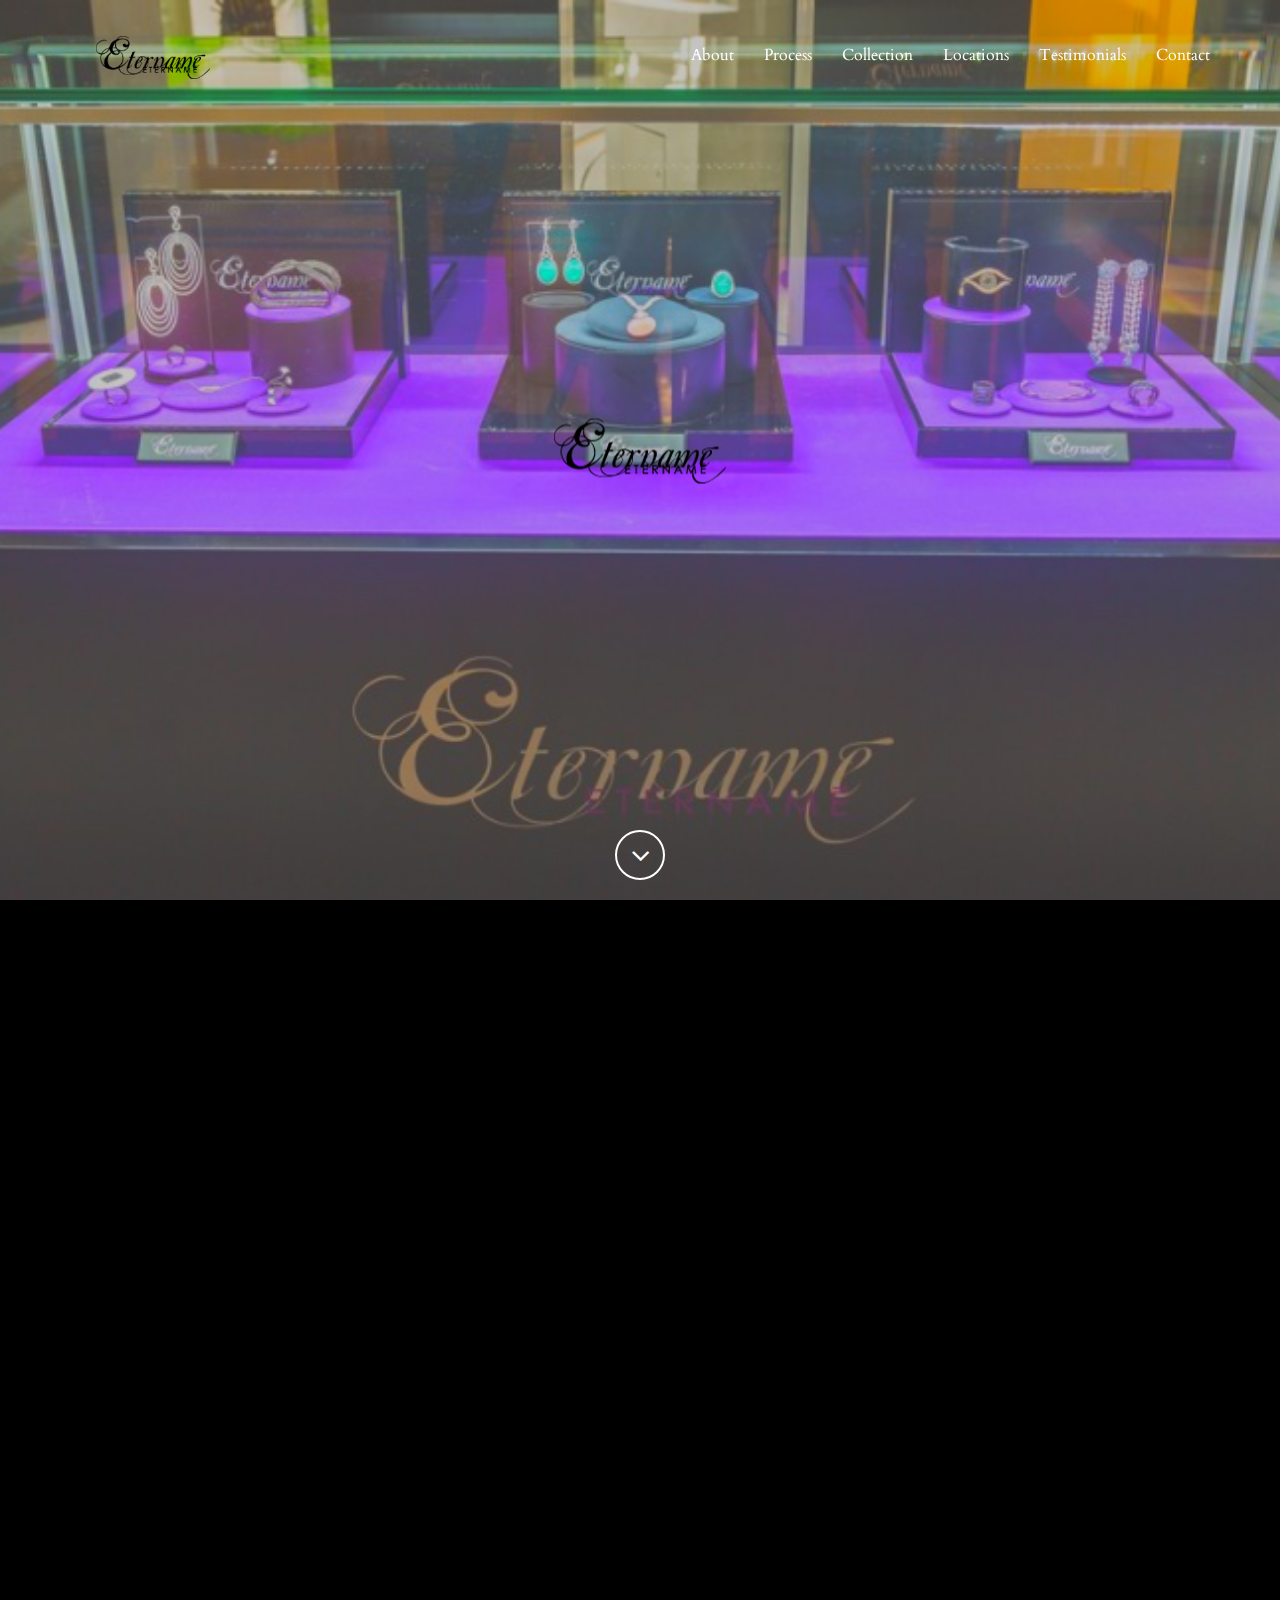
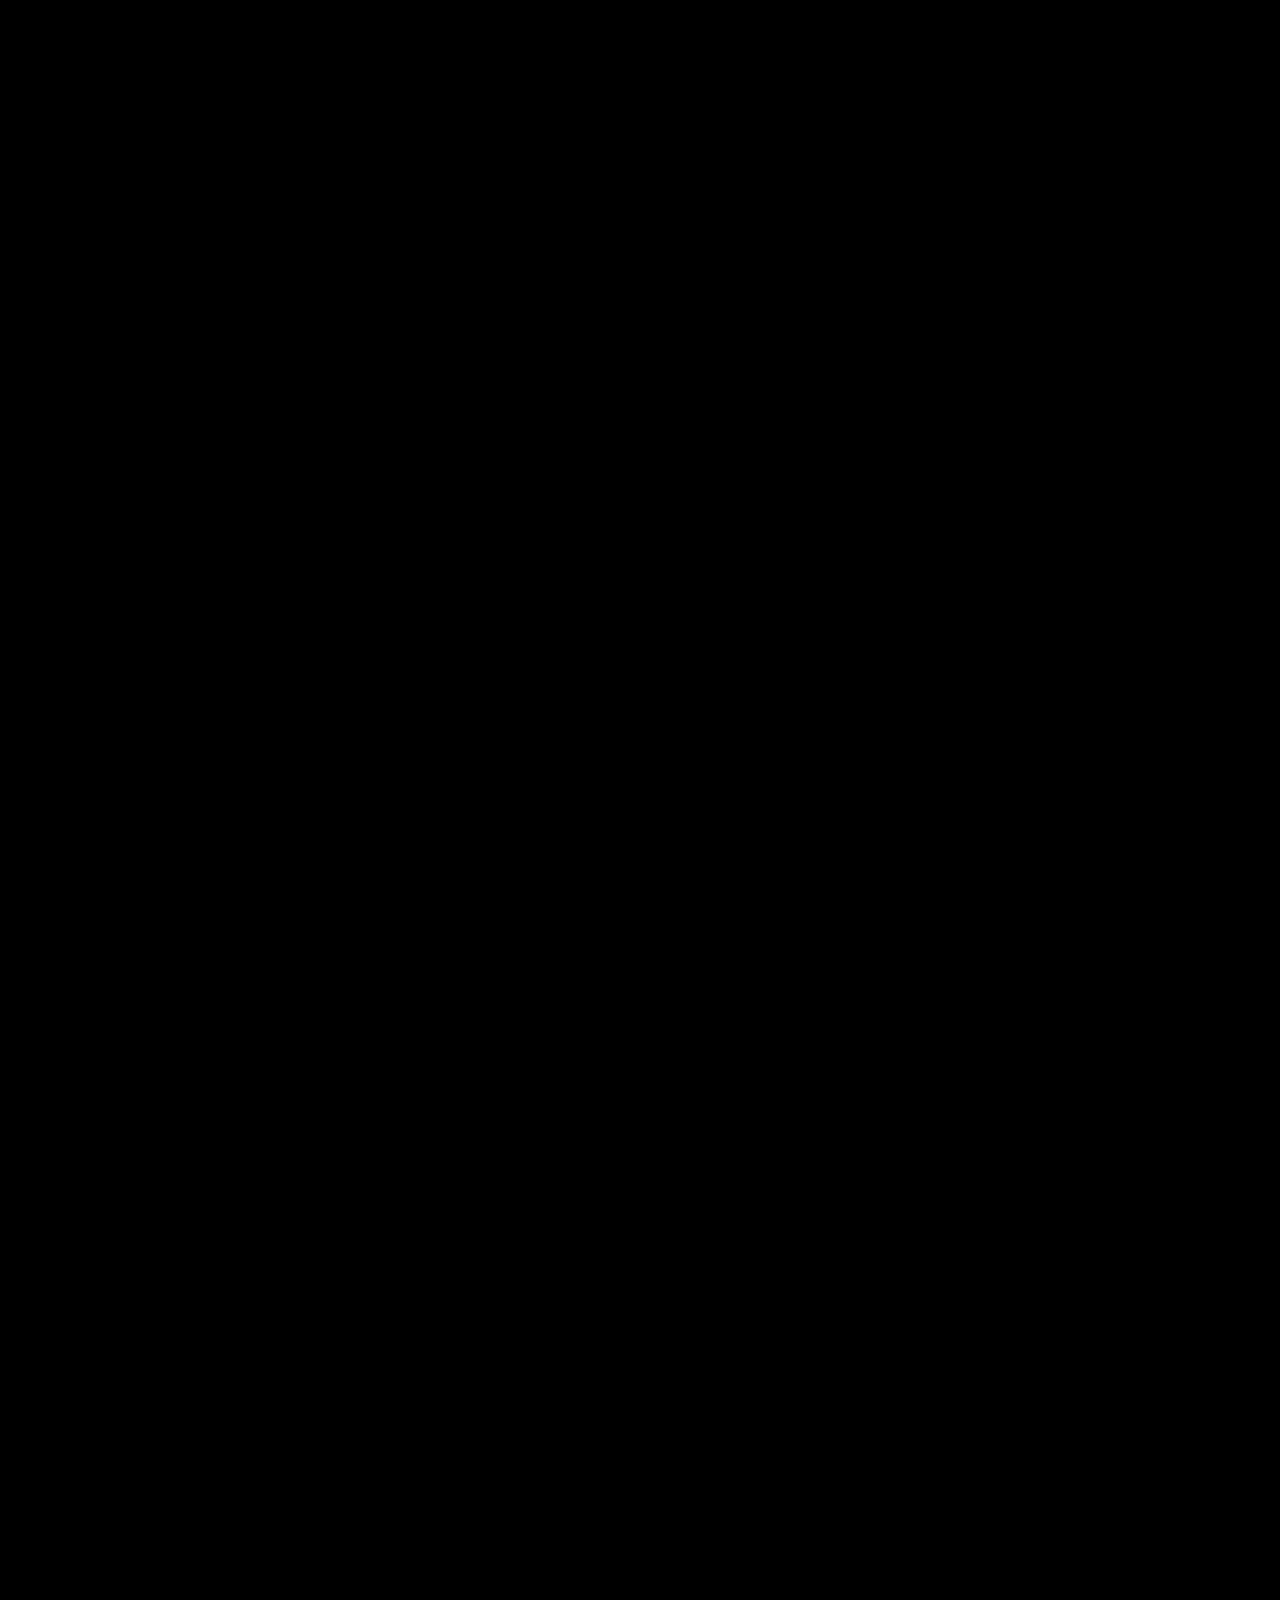
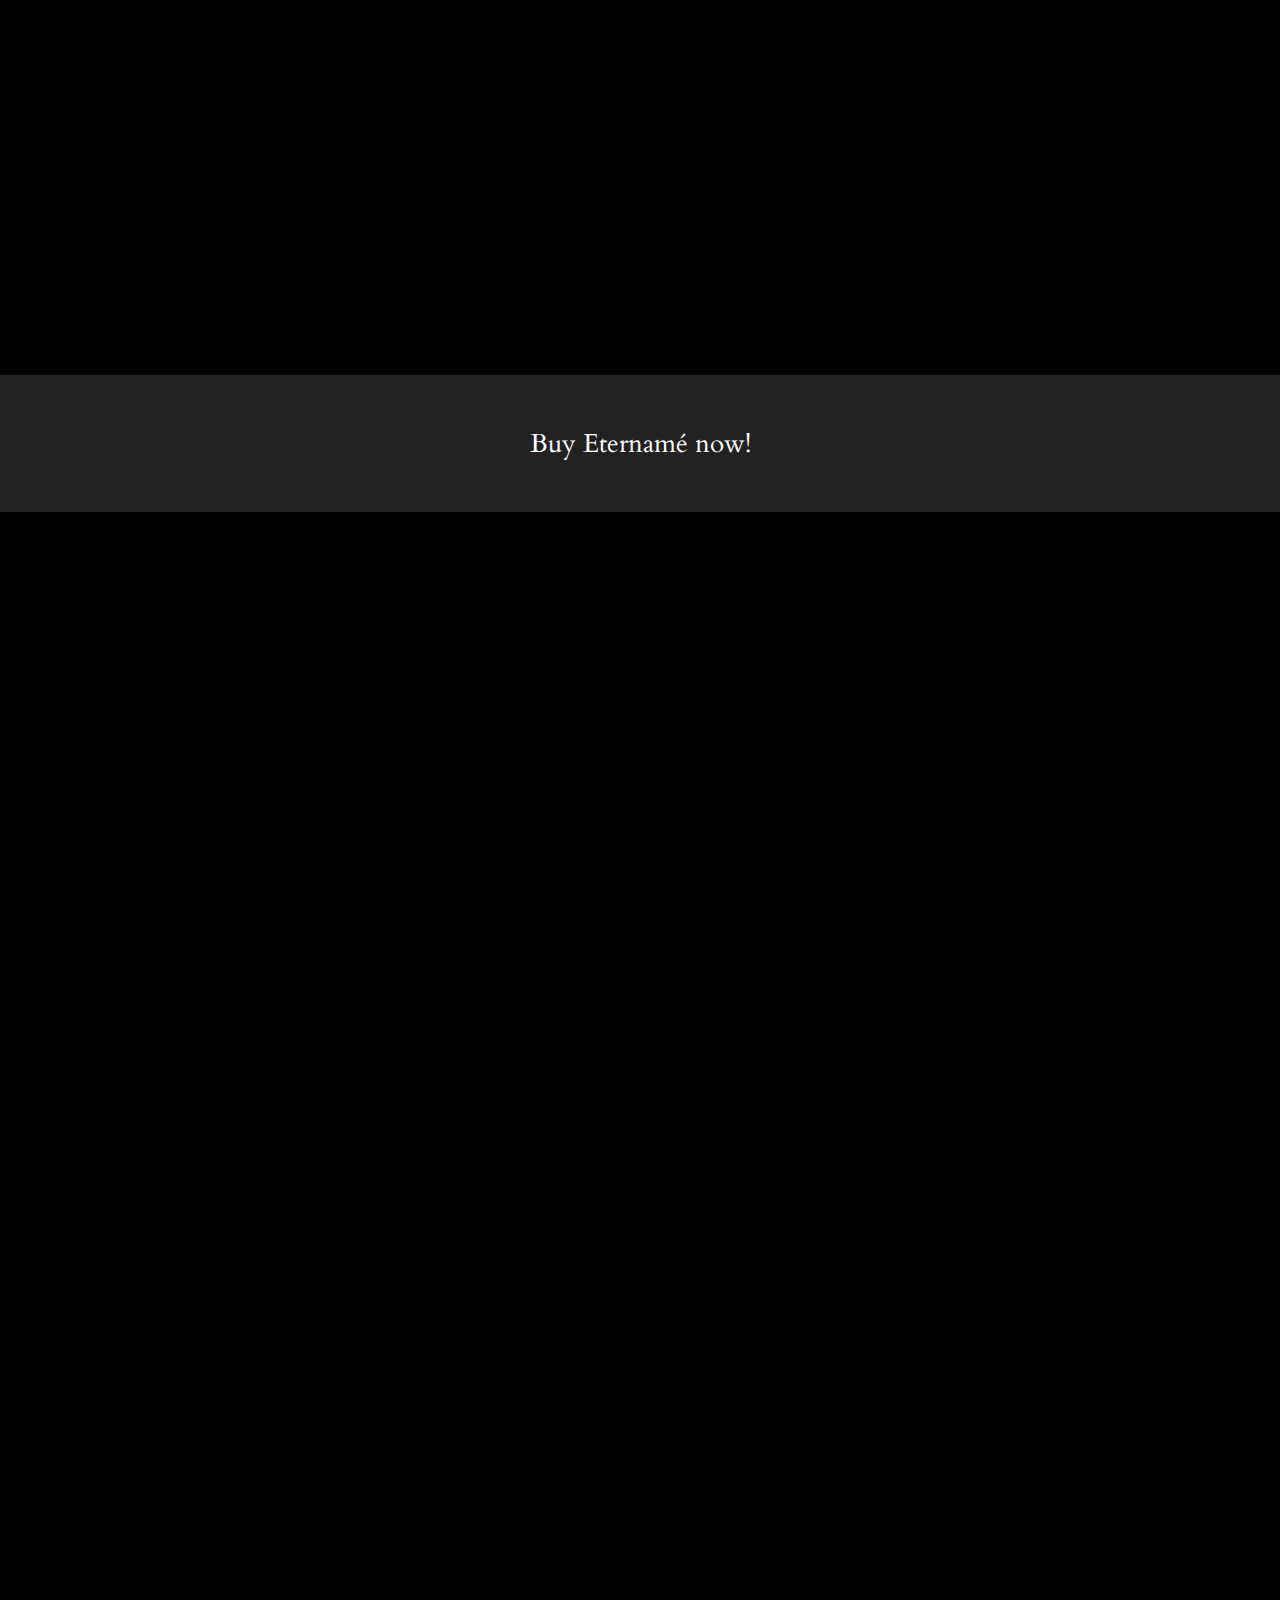
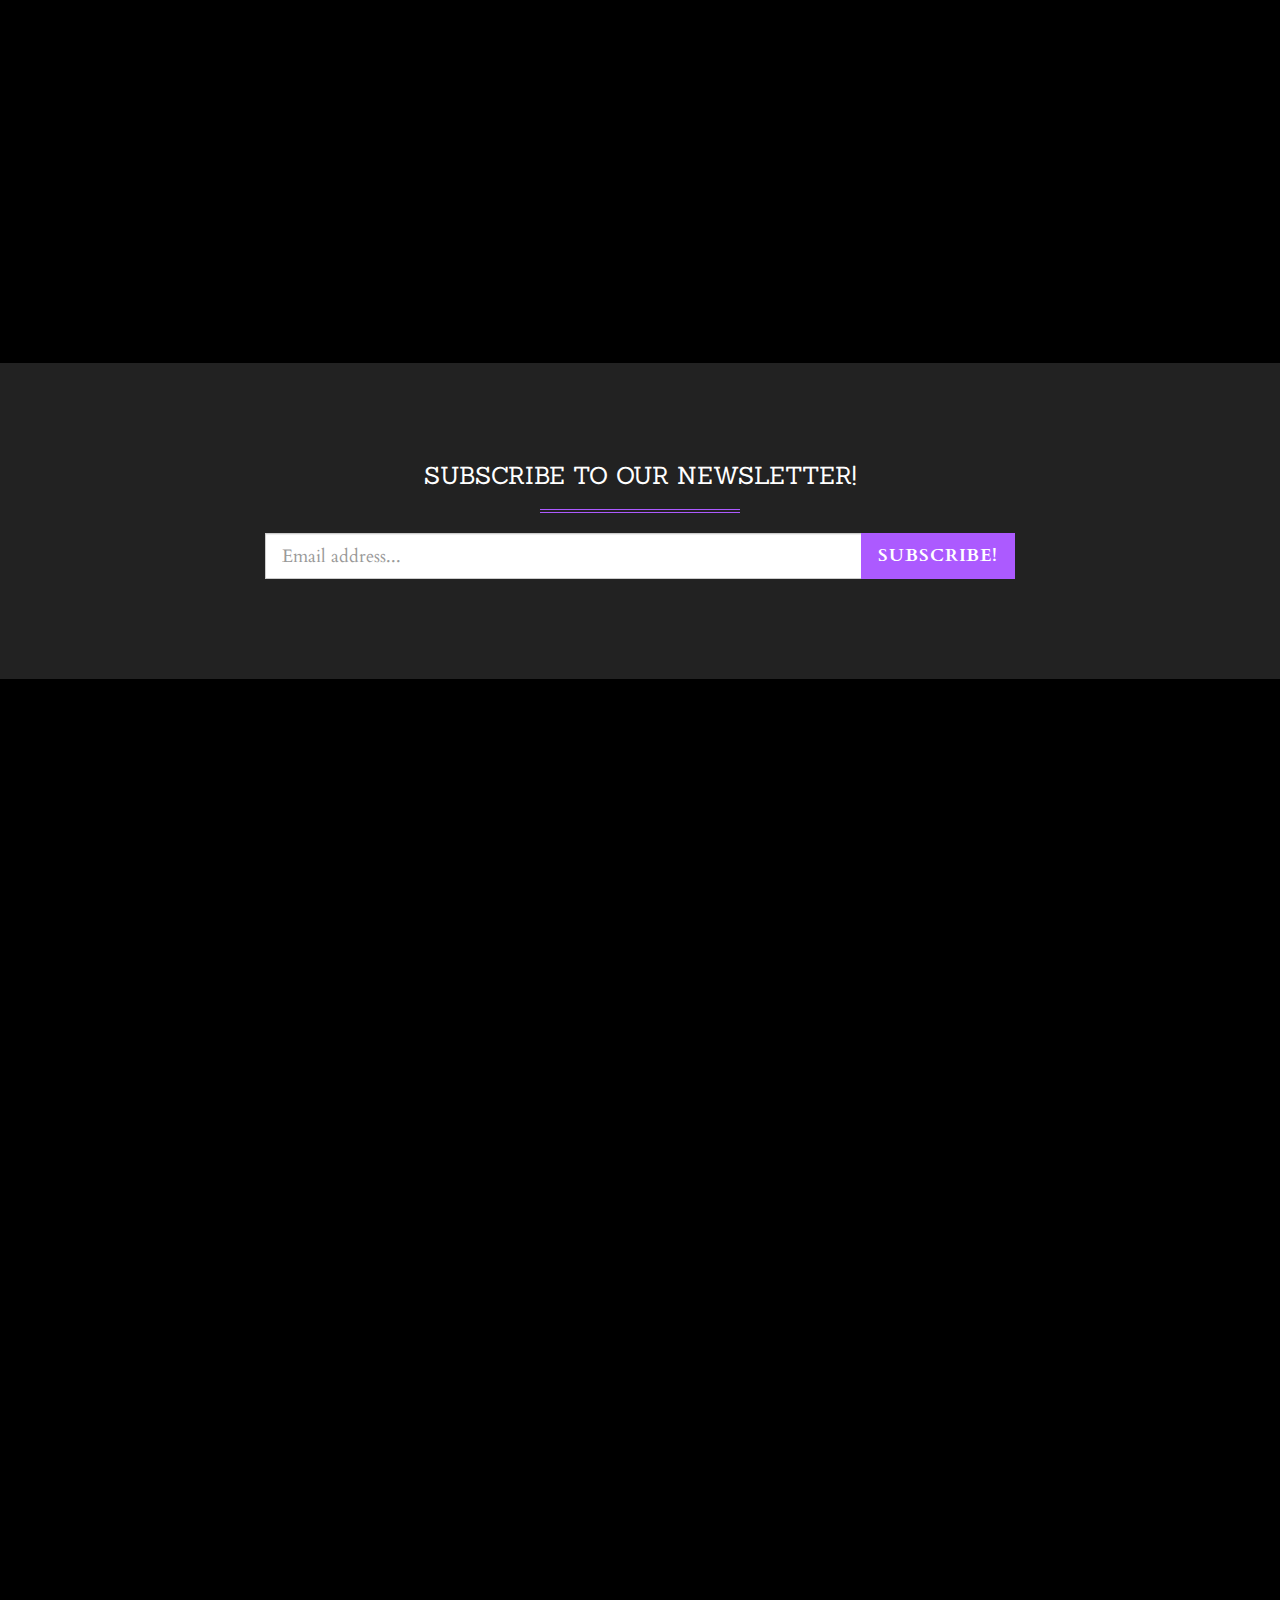
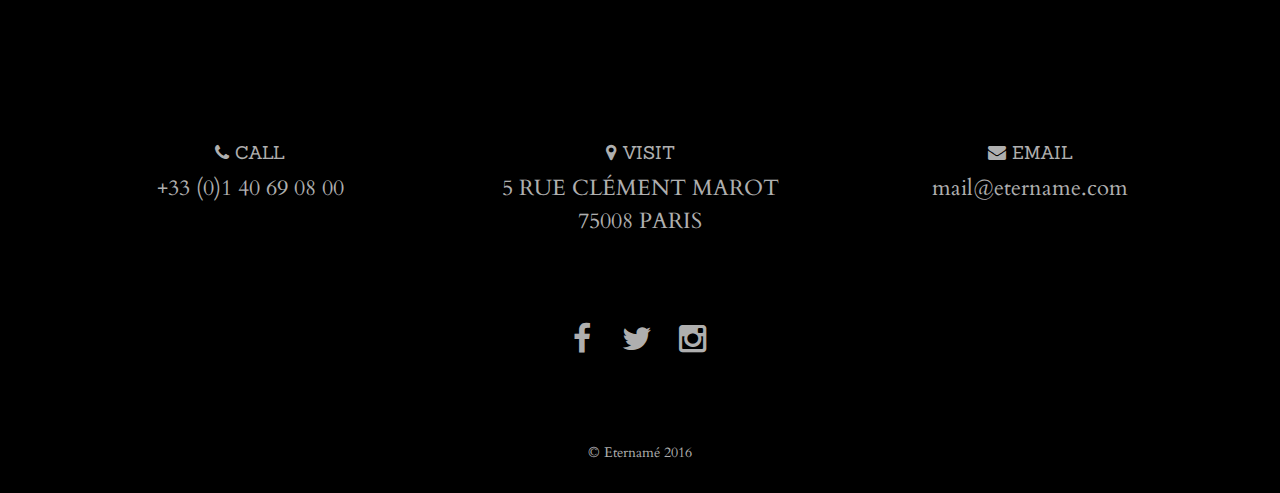
<file: public/index.html>
<!DOCTYPE html>
<html lang="en">

<head>
    <meta charset="utf-8">
    <meta name="viewport" content="width=device-width, initial-scale=1.0, user-scalable=no">
    <meta name="description" content="">
    <meta name="author" content="">
    <title>Eternamé</title>
    <!-- Bootstrap Core CSS -->
    <link href="assets/css/bootstrap/bootstrap.min.css" rel="stylesheet" type="text/css">
    <!-- Retina.js - Load first for faster HQ mobile images. -->
    <script src="assets/js/plugins/retina/retina.min.js"></script>
    <!-- Font Awesome -->
    <link href="assets/font-awesome/css/font-awesome.min.css" rel="stylesheet" type="text/css">
    <!-- Default Fonts -->
    <link href='http://fonts.googleapis.com/css?family=Roboto:400,100,100italic,300,300italic,400italic,500,500italic,700,700italic,900,900italic' rel='stylesheet' type='text/css'>
    <link href='http://fonts.googleapis.com/css?family=Raleway:400,100,200,300,600,500,700,800,900' rel='stylesheet' type='text/css'>
    <!-- Modern Style Fonts (Include these is you are using body.modern!) -->
    <link href='http://fonts.googleapis.com/css?family=Montserrat:400,700' rel='stylesheet' type='text/css'>
    <link href='http://fonts.googleapis.com/css?family=Cardo:400,400italic,700' rel='stylesheet' type='text/css'>
    <!-- Vintage Style Fonts (Include these if you are using body.vintage!) -->
    <link href='http://fonts.googleapis.com/css?family=Sanchez:400italic,400' rel='stylesheet' type='text/css'>
    <link href='http://fonts.googleapis.com/css?family=Cardo:400,400italic,700' rel='stylesheet' type='text/css'>
    <!-- Plugin CSS -->
    <link href="assets/css/plugins/owl-carousel/owl.carousel.css" rel="stylesheet" type="text/css">
    <link href="assets/css/plugins/owl-carousel/owl.theme.css" rel="stylesheet" type="text/css">
    <link href="assets/css/plugins/owl-carousel/owl.transitions.css" rel="stylesheet" type="text/css">
    <link href="assets/css/plugins/magnific-popup.css" rel="stylesheet" type="text/css">
    <link href="assets/css/plugins/background.css" rel="stylesheet" type="text/css">
    <link href="assets/css/plugins/animate.css" rel="stylesheet" type="text/css">
    <!-- Vitality Theme CSS -->
    
    <link href="assets/css/vitality-purple.css" rel="stylesheet" type="text/css">
    
    <!-- IE8 support for HTML5 elements and media queries -->
    <!--[if lt IE 9]>
      <script src="https://oss.maxcdn.com/libs/html5shiv/3.7.0/html5shiv.js"></script>
      <script src="https://oss.maxcdn.com/libs/respond.js/1.3.0/respond.min.js"></script>
    <![endif]-->
</head>
<!-- Alternate Body Classes: .modern and .vintage -->

<body id="page-top" class="vintage">
    <!-- Navigation -->
    <!-- Note: navbar-default and navbar-inverse are both supported with this theme. -->
    <nav class="navbar navbar-inverse navbar-fixed-top navbar-expanded">
        <div class="container">
            <!-- Brand and toggle get grouped for better mobile display -->
            <div class="navbar-header">
                <button type="button" class="navbar-toggle" data-toggle="collapse" data-target="#bs-example-navbar-collapse-1">
                    <span class="sr-only">Toggle navigation</span>
                    <span class="icon-bar"></span>
                    <span class="icon-bar"></span>
                    <span class="icon-bar"></span>
                </button>
                <a class="navbar-brand page-scroll" href="#page-top">
                    <img src="assets/img/small.png" class="img-responsive" alt="">
                </a>
            </div>
            <!-- Collect the nav links, forms, and other content for toggling -->
            <div class="collapse navbar-collapse" id="bs-example-navbar-collapse-1">
                <ul class="nav navbar-nav navbar-right">
                    <li class="hidden">
                        <a class="page-scroll" href="#page-top"></a>
                    </li>
                    <li>
                        <a class="page-scroll" href="#about">About</a>
                    </li>
                    <li>
                        <a class="page-scroll" href="#process">Process</a>
                    </li>
                    <li>
                        <a class="page-scroll" href="#collection">Collection</a>
                    </li>
                    <li>
                        <a class="page-scroll" href="#locations">Locations</a>
                    </li>
                    <li>
                        <a class="page-scroll" href="#testimonials">Testimonials</a>
                    </li>
                    <li>
                        <a class="page-scroll" href="#contact">Contact</a>
                    </li>
                </ul>
            </div>
            <!-- /.navbar-collapse -->
        </div>
        <!-- /.container -->
    </nav>
    <!-- Instructions: Set your background image using the URL below. -->
    <header style="background-image: url('assets/img/cover.png')">
        <div class="intro-content">
            <img src="assets/img/logo10.png">
        </div>
        <div class="scroll-down">
            <a class="btn page-scroll" href="#about"><i class="fa fa-angle-down fa-fw"></i></a>
        </div>
    </header>
    <section id="about">
        <div class="container-fluid">
            <div class="row text-center">
                <div class="col-lg-12 wow fadeIn">
                    <center><img src="assets/img/logo10.png"></center>
                    <p>Paris based online jewelry store</p>
                    <hr class="colored">
                </div>
            </div>
            <div class="row text-center content-row">
                <div class="col-md-3 col-sm-6 wow fadeIn" data-wow-delay=".2s">
                    <div class="about-content">
                        <i class="fa fa-eye fa-4x"></i>
                        <h3>Eye for Design</h3>
                        <p></p>
                    </div>
                </div>
                <div class="col-md-3 col-sm-6 wow fadeIn" data-wow-delay=".4s">
                    <div class="about-content">
                        <i class="fa fa-edit fa-4x"></i>
                        <h3>Reputation</h3>
                        <p></p>
                    </div>
                </div>
                <div class="col-md-3 col-sm-6 wow fadeIn" data-wow-delay=".6s">
                    <div class="about-content">
                        <i class="fa fa-tablet fa-4x"></i>
                        <h3>Mobile</h3>
                        <p></p>
                    </div>
                </div>
                <div class="col-md-3 col-sm-6 wow fadeIn" data-wow-delay=".8s">
                    <div class="about-content">
                        <i class="fa fa-heart fa-4x"></i>
                        <h3>Made with Love</h3>
                        <p></p>
                    </div>
                </div>
            </div>
        </div>
    </section>
    
    <aside class="cta-quote" style="background-image: url('assets/img/part2.png');">
        <div class="container wow fadeIn">
            <div class="row">
                <div class="col-md-10 col-md-offset-1">
                    <span class="quote"><b>Jewelry has the<span class="text-primary"> power </span>to be this one little thing that can make you<span class="text-primary"> feel unique</span></span></b>
                    <hr class=" colored">
                    <a class="btn btn-outline-light page-scroll" href="#collection">See Our Work</a>
                </div>
            </div>
        </div>
    </aside>
    <section id="process" class="services">
        <div class="container">
            <div class="row text-center">
                <div class="col-lg-12 wow fadeIn">
                    <h2>Our Process</h2>
                    <hr class="colored">
                    <p>Here is an overview of how we approach each new collection or design.</p>
                </div>
            </div>
            <div class="row content-row">
                <div class="col-md-4 wow fadeIn" data-wow-delay=".2s">
                    <div class="media">
                        <div class="pull-left">
                            <i class="fa fa-clipboard"></i>
                        </div>
                        <div class="media-body">
                            <h3 class="media-heading">Plan</h3>
                            <ul>
                                <li>
                                    <em>Design concept</em>
                                </li>
                                <li>
                                    <em>Artistic rendering</em>
                                </li>
                                <li>
                                    <em>Materials selection</em>
                                </li>
                            </ul>
                        </div>
                    </div>
                </div>
                <div class="col-md-4 wow fadeIn" data-wow-delay=".4s">
                    <div class="media">
                        <div class="pull-left">
                            <i class="fa fa-magic"></i>
                        </div>
                        <div class="media-body">
                            <h3 class="media-heading">Create</h3>
                            <ul>
                                <li>
                                    <em>Prototype production</em>
                                </li>
                                <li>
                                    <em>View on live models</em>
                                </li>
                                <li>
                                    <em>Add to collection</em>
                                </li>
                            </ul>
                        </div>
                    </div>
                </div>
                <div class="col-md-4 wow fadeIn" data-wow-delay=".6s">
                    <div class="media">
                        <div class="pull-left">
                            <i class="fa fa-tag"></i>
                        </div>
                        <div class="media-body">
                            <h3 class="media-heading">Reveal</h3>
                            <ul>
                                <li>
                                    <em>Reveal at fashion show</em>
                                </li>
                                <li>
                                    <em>Analyze feedback</em>
                                </li>
                                <li>
                                    <em>Bring to market</em>
                                </li>
                            </ul>
                        </div>
                    </div>
                </div>
            </div>
        </div>
    </section>
    <section id="collection" class="bg-gray">
        <div class="container wow fadeIn">
            <div class="row text-center">
                <div class="col-lg-12">
                    <h2>Collection</h2>
                    <hr class="colored">
                    <p>Here is a sample of items from our Spring 2015 collection.</p>
                </div>
            </div>
            <div class="row content-row">
                <div class="col-lg-12">
                    <div class="portfolio-gallery">
                        <div class="item">
                            <a href="assets/img/eter2.jpg" class="gallery-link" title="Bombay Jeans">
                                <img src="assets/img/eter2.jpg" class="img-responsive img-centered" alt="">
                            </a>
                        </div>
                        <div class="item">
                            <a href="assets/img/eter3.png" class="gallery-link" title="Designer Purse">
                                <img src="assets/img/eter3.png" class="img-responsive img-centered" alt="">
                            </a>
                        </div>
                        <div class="item">
                            <a href="assets/img/eter4.jpg" class="gallery-link" title="Casual Collection">
                                <img src="assets/img/eter4.jpg" class="img-responsive img-centered" alt="">
                            </a>
                        </div>
                        <div class="item">
                            <a href="assets/img/eter5.jpg" class="gallery-link" title="Evening Bag">
                                <img src="assets/img/eter5.jpg" class="img-responsive img-centered" alt="">
                            </a>
                        </div>
                        <div class="item">
                            <a href="assets/img/eter6.jpg" class="gallery-link" title="Earthy Wrap">
                                <img src="assets/img/eter6.jpg" class="img-responsive img-centered" alt="">
                            </a>
                        </div>
                        <div class="item">
                            <a href="assets/img/eter7.jpg" class="gallery-link" title="Boots and Polka Dots">
                                <img src="assets/img/eter7.jpg" class="img-responsive img-centered" alt="">
                            </a>
                        </div>
                    </div>
                </div>
            </div>
        </div>
    </section>
     <a href="https://etername.fr" class="btn btn-block btn-full-width">Buy Eternamé now!</a>
    <section id="locations" class="pricing" style="background-image: url('assets/img/france.png')">
        <div class="container wow fadeIn">
            <div class="row text-center">
                <div class="col-lg-12">
                    <h2>Locations</h2>
                    <hr class="colored">
                    <p>Check out our store online or our prime location in Paris, France! Store in Miami Coming Soon!</p>
                </div>
            </div>
            <div class="row content-row">
                <div class="col-md-4">
                    <div class="pricing-item">
                        <h3>Paris, France</h3>
                        <hr class="colored">
                        <ul class="list-group">
                            <li class="list-group-item">
                                <em>Hours:</em>
                                <br>Mon - Fri: 9:00am to 7:00pm
                                <br>Sat - Sun: 10:00am to 8:00pm</li>
                            <li class="list-group-item">
                                <em>Phone:</em>
                                <br><a href="tel:330140690800">+33 (0)1 40 69 08 00</a></li>
                            <li class="list-group-item">
                                <em>Address:</em>
                                <br><a href="http://maps.apple.com/?address=5,Rue+Clément=Marot,75008+Paris
                        ">5 RUE CLÉMENT MAROT<br>75008 PARIS</a></li>
                        </ul>
                    </div>
                </div>
                <div class="col-md-4">
                    <div class="pricing-item">
                        <h3>Miami, FL</h3>
                        <hr class="colored">
                        <ul class="list-group">
                            <li class="list-group-item">
                                <em>Hours:</em>
                                <br>Mon - Fri: 9:00am to 7:00pm
                                <br>Sat - Sun: 10:00am to 8:00pm</li>
                            <li class="list-group-item">
                                <em>Phone:</em>
                                <br><a href="tel:3056089633">(305) 608-9633</a></li>
                            <li class="list-group-item">
                                <em>Address:</em>
                                <br><a href="http://maps.apple.com/?address=3250+NE+1st+Ave+Miami+FL">3250 NE 1st Ave.
                                <br>Miami, FL 33137</a></li>
                                <em>Director:</em>
                                <br>Mauricio Rodriguez
                        </ul>
                    </div>
                </div>
                <div class="col-md-4">
                    <div class="pricing-item">
                        <h3>Hong Kong, China</h3>
                        <hr class="colored">
                        <ul class="list-group">
                            <li class="list-group-item">
                                <em>Hours:</em>
                                <br>Mon - Fri: 9:00am to 7:00pm
                                <br>Sat - Sun: 10:00am to 8:00pm</li>
                            <li class="list-group-item">
                                <em>Phone:</em>
                                <br><a href="tel:330140690800">+33 (0)1 40 69 08 00</a></li>
                            <li class="list-group-item">
                                <em>Address:</em>
                                <br><a href="http://maps.apple.com/?address=5,Rue+Clément=Marot,75008+Paris
                        ">5 RUE CLÉMENT MAROT<br>75008 PARIS</a></li>
                        </ul>
                    </div>
                </div>
            </div>
        </div>
    </section>
    <section id="testimonials" class="testimonials">
        <div class="container wow fadeIn">
            <div class="row">
                <h2>Testimonials</h2>
                <hr class="colored">
                <p>Kind words from some of our past clients.</p>
            </div>
            <div class="row content-row">
                <div class="col-lg-10 col-lg-offset-1">
                    <div class="testimonials-carousel">
                        <div class="item">
                            <div class="row">
                                <div class="col-lg-12">
                                    <p class="lead">"Truly one of a kind."</p>
                                    <p class="quote">Lorem ipsum dolor sit amet, consectetur</p>
                                    <div class="testimonial-info">
                                        <div class="testimonial-img">
                                            <img src="assets/img/t1.jpg" class="img-circle img-responsive" alt="">
                                        </div>
                                        <div class="testimonial-author">
                                            <span class="name">Claire Arias</span>
                                            <p class="small">Fashion Artist</p>
                                            <div class="stars">
                                                <i class="fa fa-star"></i>
                                                <i class="fa fa-star"></i>
                                                <i class="fa fa-star"></i>
                                                <i class="fa fa-star"></i>
                                                <i class="fa fa-star"></i>
                                            </div>
                                        </div>
                                    </div>
                                </div>
                            </div>
                        </div>
                        <div class="item">
                            <div class="row">
                                <div class="col-lg-12">
                                    <p class="lead">"I haven't found better."</p>
                                    <p class="quote">Lorem ipsum dolor sit amet, consectetur </p>
                                    <div class="testimonial-info">
                                        <div class="testimonial-img">
                                            <img src="assets/img/t2.png" class="img-circle img-responsive" alt="">
                                        </div>
                                        <div class="testimonial-author">
                                            <span class="name">Amy Lihar</span>
                                            <p class="small">Model for Fashion Magazine</p>
                                            <div class="stars">
                                                <i class="fa fa-star"></i>
                                                <i class="fa fa-star"></i>
                                                <i class="fa fa-star"></i>
                                                <i class="fa fa-star"></i>
                                                <i class="fa fa-star"></i>
                                            </div>
                                        </div>
                                    </div>
                                </div>
                            </div>
                        </div>
                    </div>
                </div>
            </div>
        </div>
    </section>
    <section class="cta-form bg-dark">
        <div class="container text-center">
            <h3>Subscribe to our newsletter!</h3>
            <hr class="colored">
            <div class="row">
                <div class="col-lg-8 col-lg-offset-2">
                    <!-- MailChimp Signup Form -->
                    <div id="mc_embed_signup">
                        <!-- Replace the form action in the line below with your MailChimp embed action! For more informatin on how to do this please visit the Docs! -->
                        <form role="form" action="" target="_blank" novalidate>
                            <div class="input-group input-group-lg">
                                <input type="email" name="EMAIL" class="form-control" id="mce-EMAIL" placeholder="Email address...">
                                <span class="input-group-btn">
                                    <button type="submit" name="subscribe" id="mc-embedded-subscribe" class="btn btn-primary">Subscribe!</button>
                                </span>
                            </div>
                            <div id="mce-responses">
                                <div class="response" id="mce-error-response" style="display:none"></div>
                                <div class="response" id="mce-success-response" style="display:none"></div>
                            </div>
                        </form>
                    </div>
                    <!-- End MailChimp Signup Form -->
                </div>
            </div>
        </div>
    </section>
    <section id="contact" class="bg-gray">
        <div class="container wow fadeIn">
            <div class="row">
                <div class="col-lg-12 text-center">
                    <h2>Contact Us</h2>
                    <hr class="colored">
                    <p>Please leave us your question or inquiry!</p>
                </div>
            </div>
            <div class="row content-row">
                <div class="col-lg-8 col-lg-offset-2">
                    <form name="sentMessage" id="contactForm" novalidate>
                        <div class="row control-group">
                            <div class="form-group col-xs-12 floating-label-form-group controls">
                                <label>Name</label>
                                <input type="text" class="form-control" placeholder="Name" id="name" required data-validation-required-message="Please enter your name.">
                                <p class="help-block text-danger"></p>
                            </div>
                        </div>
                        <div class="row control-group">
                            <div class="form-group col-xs-12 floating-label-form-group controls">
                                <label>Email Address</label>
                                <input type="email" class="form-control" placeholder="Email Address" id="email" required data-validation-required-message="Please enter your email address.">
                                <p class="help-block text-danger"></p>
                            </div>
                        </div>
                        <div class="row control-group">
                            <div class="form-group col-xs-12 floating-label-form-group controls">
                                <label>Phone Number</label>
                                <input type="tel" class="form-control" placeholder="Phone Number" id="phone" required data-validation-required-message="Please enter your phone number.">
                                <p class="help-block text-danger"></p>
                            </div>
                        </div>
                        <div class="row control-group">
                            <div class="form-group col-xs-12 floating-label-form-group controls">
                                <label>Message</label>
                                <textarea rows="5" class="form-control" placeholder="Message" id="message" required data-validation-required-message="Please enter a message."></textarea>
                                <p class="help-block text-danger"></p>
                            </div>
                        </div>
                        <br>
                        <div id="success"></div>
                        <div class="row">
                            <div class="form-group col-xs-12">
                                <button type="submit" class="btn btn-outline-dark">Send</button>
                            </div>
                        </div>
                    </form>
                </div>
            </div>
        </div>
    </section>
   
    <footer class="footer" style="background-image: url('assets/img/footer.png')">
        <div class="container text-center">
            <div class="row">
                <div class="col-md-4 contact-details">
                    <h4><i class="fa fa-phone"></i> Call</h4>
                    <p><a href="tel:330140690800">+33 (0)1 40 69 08 00</a></p>
                </div>
                <div class="col-md-4 contact-details">
                    <h4><i class="fa fa-map-marker"></i> Visit</h4>
                    <p><a href="http://maps.apple.com/?address=5,Rue+Clément=Marot,75008+Paris
                        ">5 RUE CLÉMENT MAROT<br>75008 PARIS</a></p>
                </div>
                <div class="col-md-4 contact-details">
                    <h4><i class="fa fa-envelope"></i> Email</h4>
                    <p><a href="mailto:mail@etername.com">mail@etername.com</a>
                    </p>
                </div>
            </div>
            <div class="row social">
                <div class="col-lg-12">
                    <ul class="list-inline">
                        <li><a href="#"><i class="fa fa-facebook fa-fw fa-2x"></i></a>
                        </li>
                        <li><a href="#"><i class="fa fa-twitter fa-fw fa-2x"></i></a>
                        </li>
                        <li><a href="#"><i class="fa fa-instagram fa-fw fa-2x"></i></a>
                        </li>
                    </ul>
                </div>
            </div>
            <div class="row copyright">
                <div class="col-lg-12">
                    <p class="small">&copy; Eternamé 2016</p>
                </div>
            </div>
        </div>
    </footer>
    <!-- Core Scripts -->
    <script src="assets/js/jquery.js"></script>
    <script src="assets/js/bootstrap/bootstrap.min.js"></script>
    <!-- Plugin Scripts -->
    <script src="assets/js/plugins/jquery.easing.min.js"></script>
    <script src="assets/js/plugins/classie.js"></script>
    <script src="assets/js/plugins/cbpAnimatedHeader.js"></script>
    <script src="assets/js/plugins/owl-carousel/owl.carousel.js"></script>
    <script src="assets/js/plugins/jquery.magnific-popup/jquery.magnific-popup.min.js"></script>
    <script src="assets/js/plugins/background/core.js"></script>
    <script src="assets/js/plugins/background/transition.js"></script>
    <script src="assets/js/plugins/background/background.js"></script>
    <script src="assets/js/plugins/jquery.mixitup.js"></script>
    <script src="assets/js/plugins/wow/wow.min.js"></script>
    <script src="assets/js/contact_me.js"></script>
    <script src="assets/js/plugins/jqBootstrapValidation.js"></script>
    <!-- Vitality Theme Scripts -->
    <script src="assets/js/vitality.js"></script>
</body>

</html>
</file>
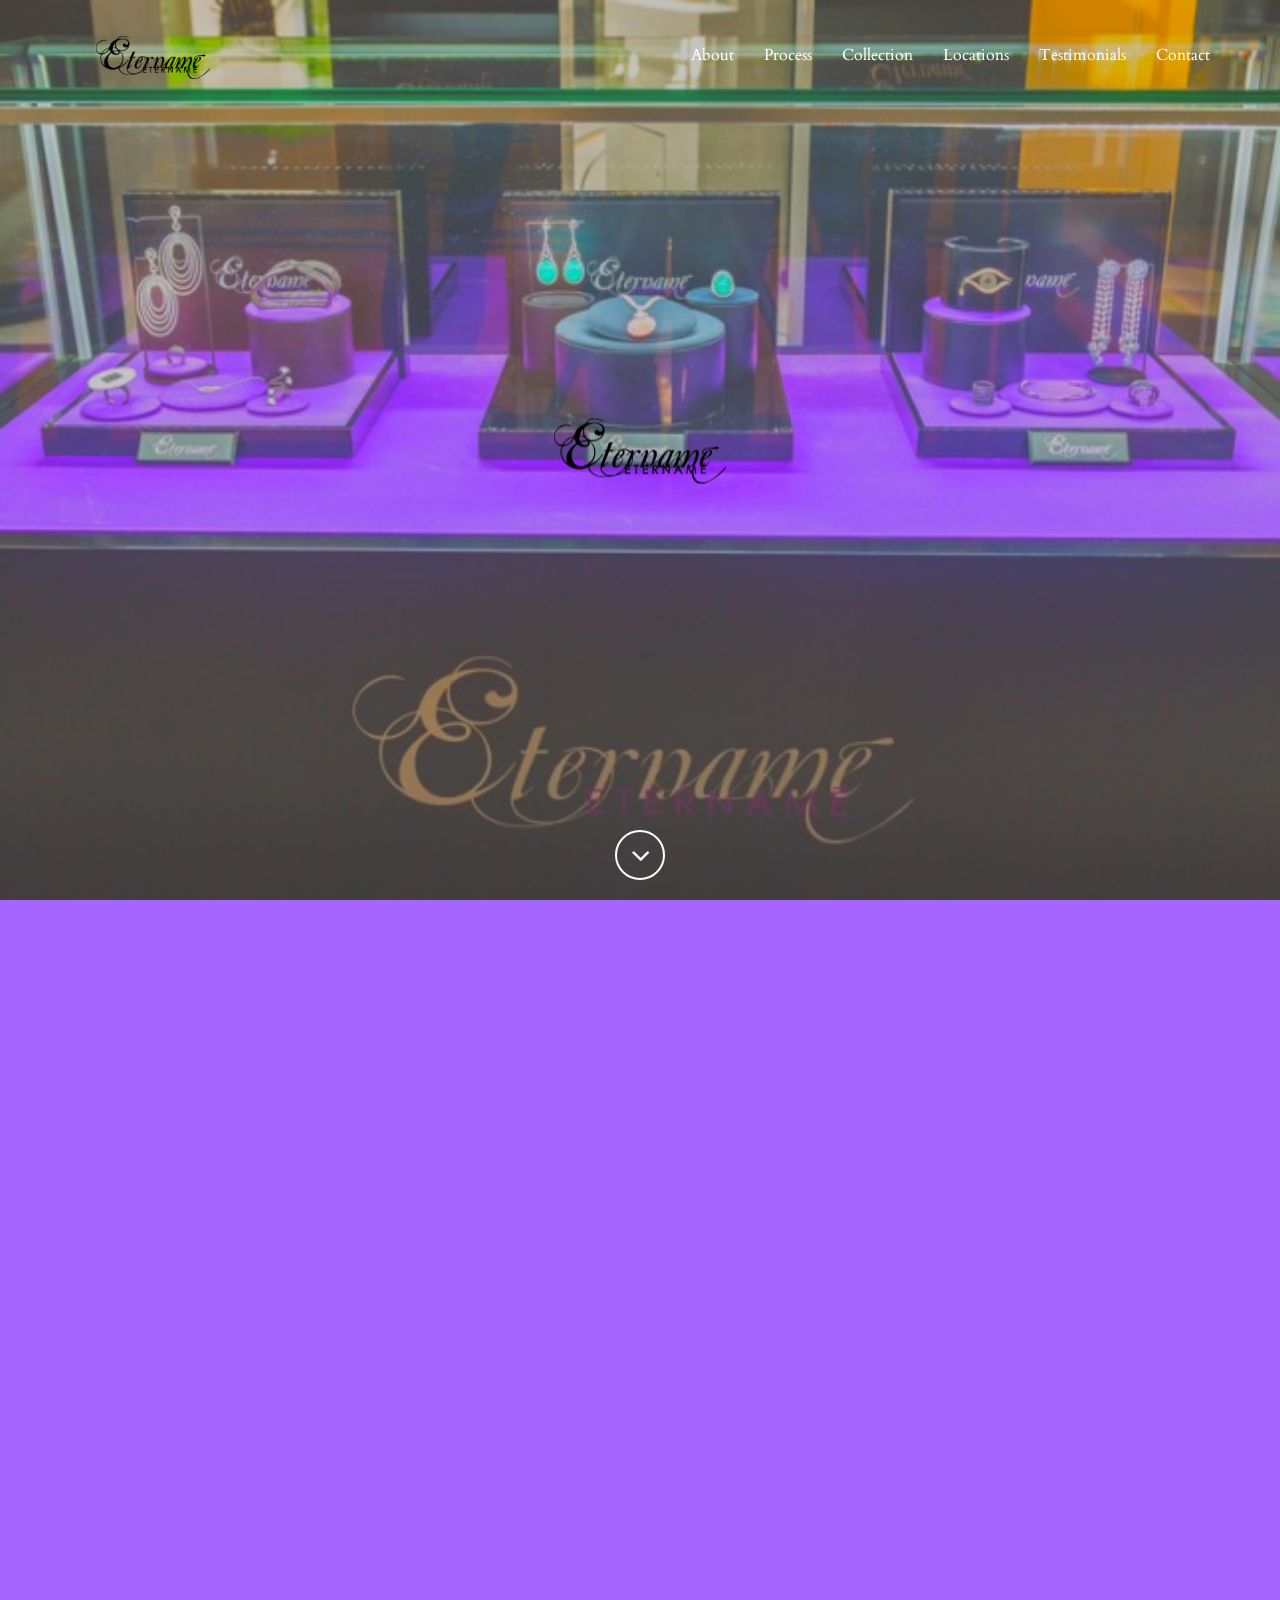
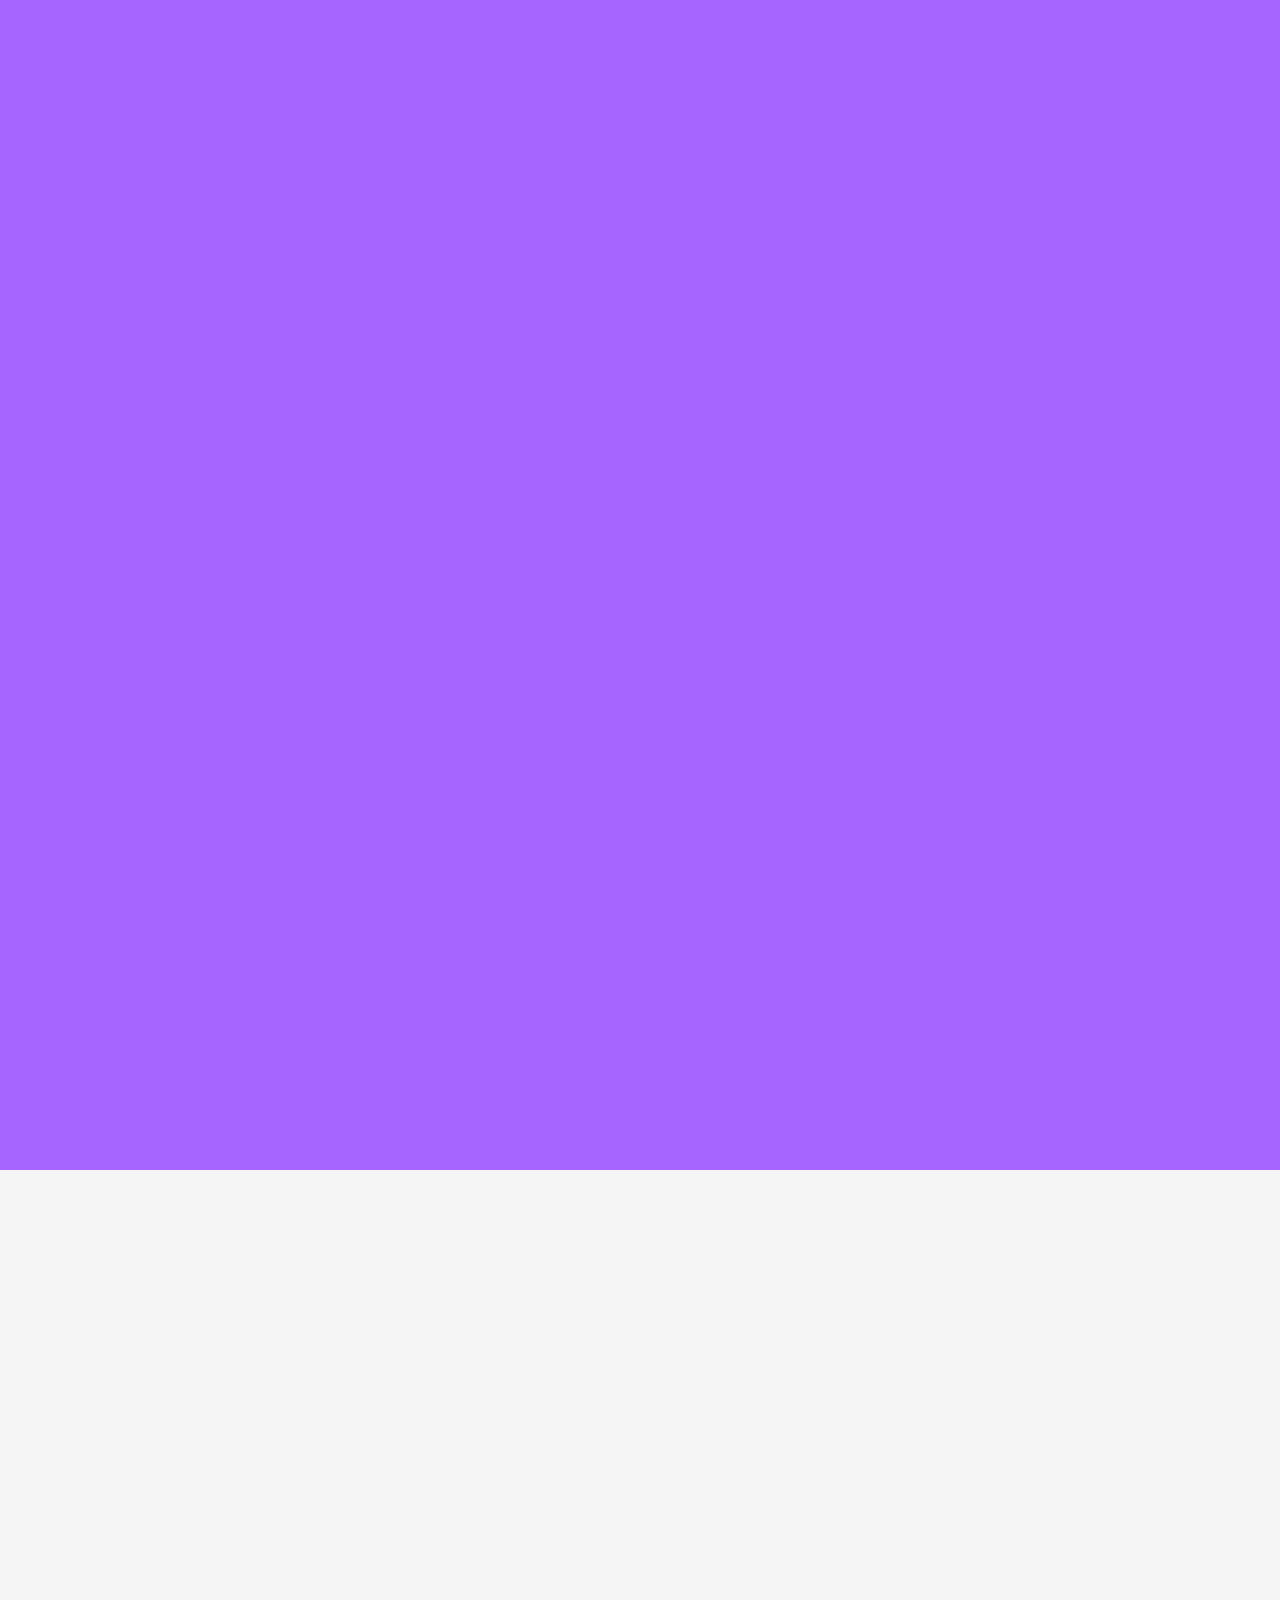
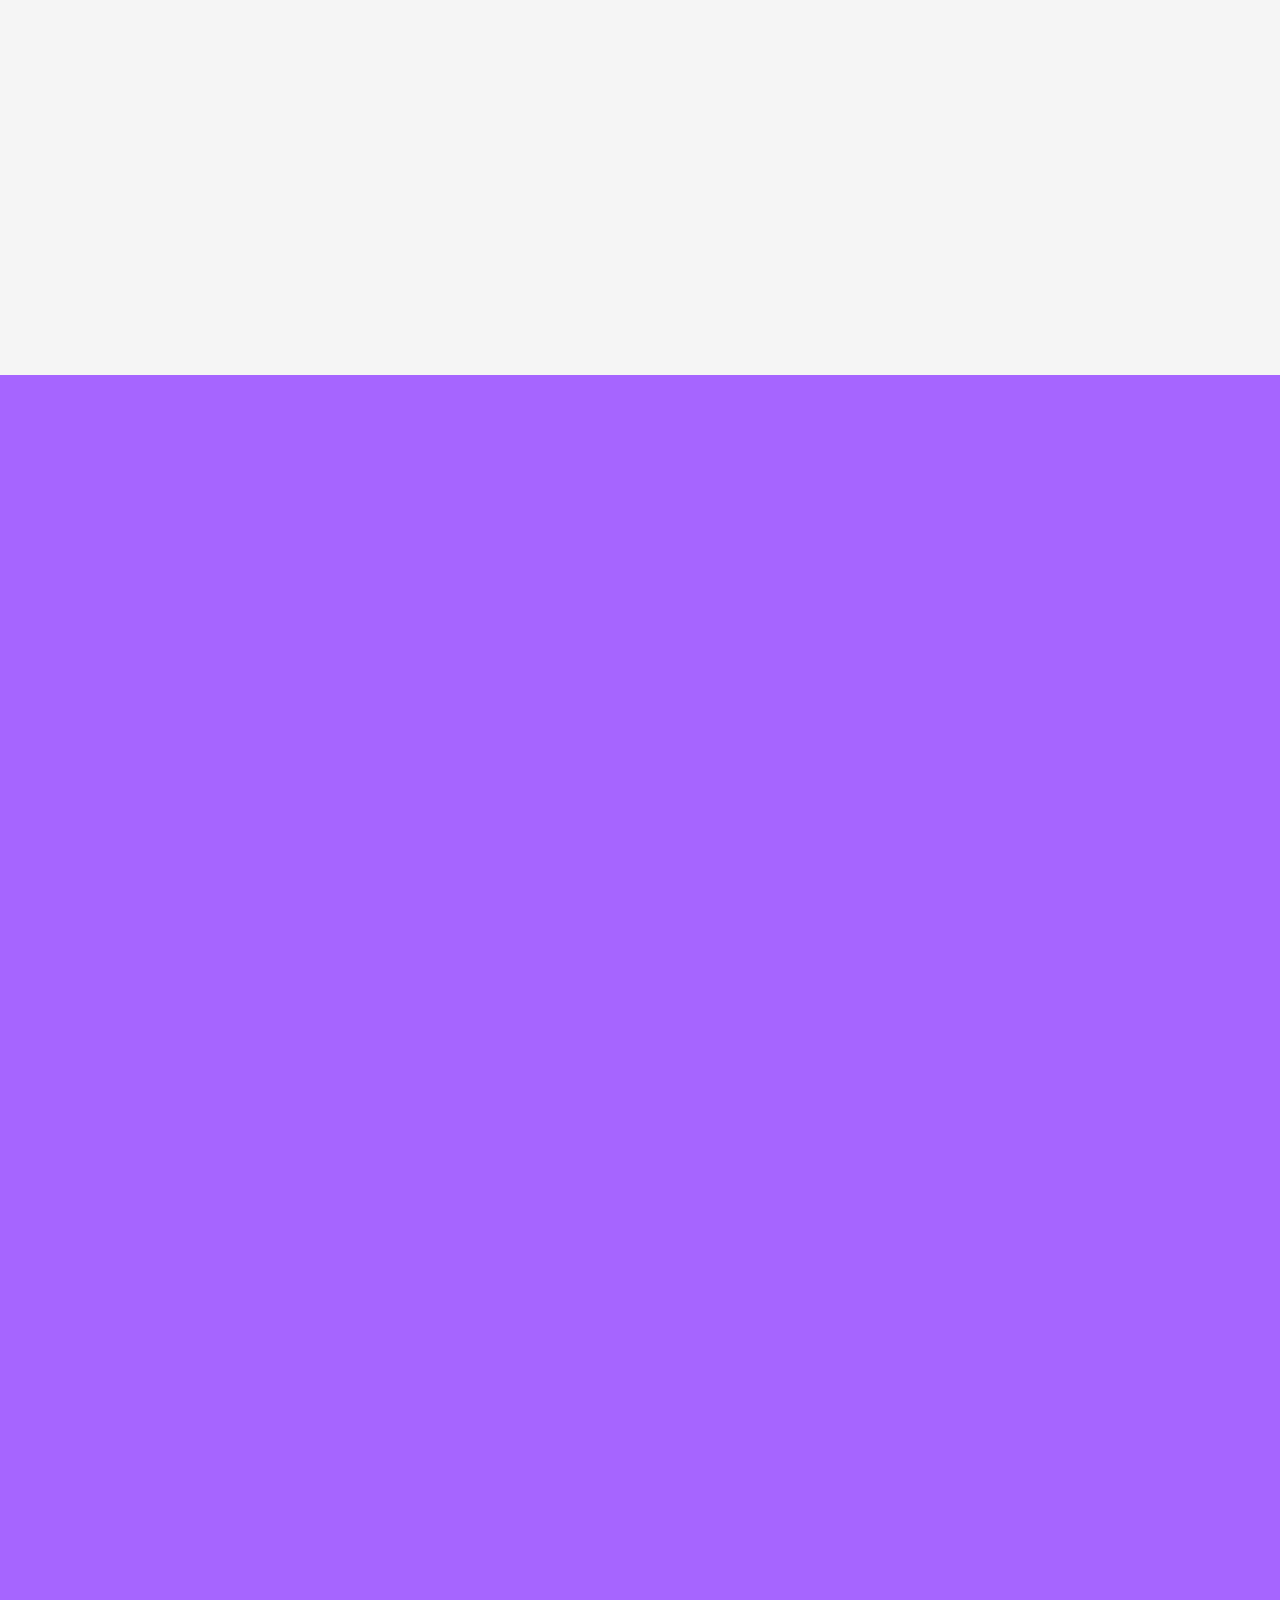
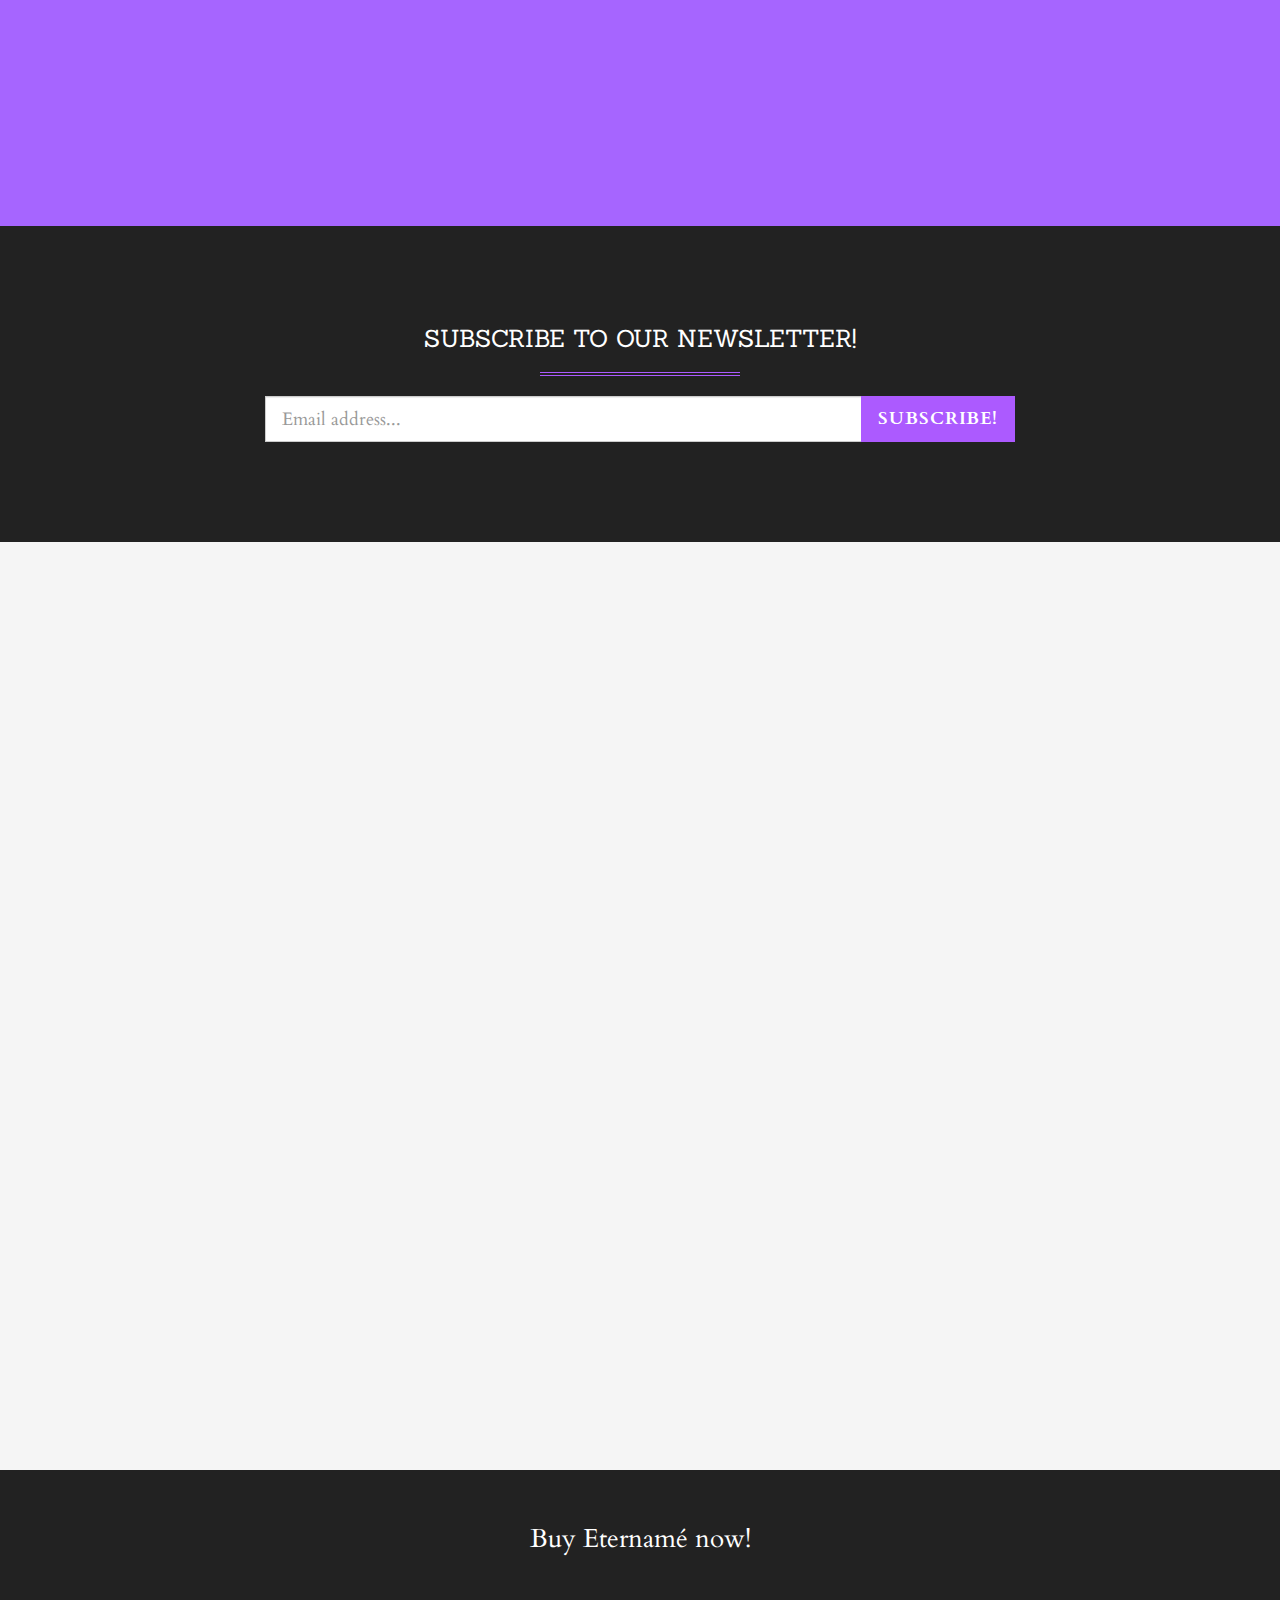
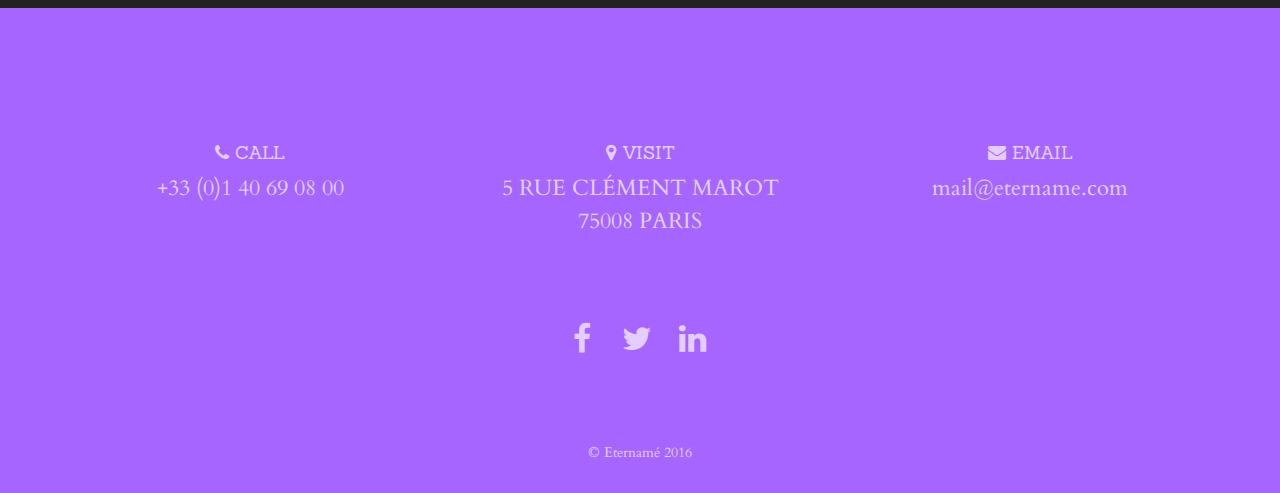
<file: fashion.html>
<!DOCTYPE html>
<html lang="en">

<head>
    <meta charset="utf-8">
    <meta name="viewport" content="width=device-width, initial-scale=1.0, user-scalable=no">
    <meta name="description" content="">
    <meta name="author" content="">
    <title>Etername</title>
    <!-- Bootstrap Core CSS -->
    <link href="assets/css/bootstrap/bootstrap.min.css" rel="stylesheet" type="text/css">
    <!-- Retina.js - Load first for faster HQ mobile images. -->
    <script src="assets/js/plugins/retina/retina.min.js"></script>
    <!-- Font Awesome -->
    <link href="assets/font-awesome/css/font-awesome.min.css" rel="stylesheet" type="text/css">
    <!-- Default Fonts -->
    <link href='http://fonts.googleapis.com/css?family=Roboto:400,100,100italic,300,300italic,400italic,500,500italic,700,700italic,900,900italic' rel='stylesheet' type='text/css'>
    <link href='http://fonts.googleapis.com/css?family=Raleway:400,100,200,300,600,500,700,800,900' rel='stylesheet' type='text/css'>
    <!-- Modern Style Fonts (Include these is you are using body.modern!) -->
    <link href='http://fonts.googleapis.com/css?family=Montserrat:400,700' rel='stylesheet' type='text/css'>
    <link href='http://fonts.googleapis.com/css?family=Cardo:400,400italic,700' rel='stylesheet' type='text/css'>
    <!-- Vintage Style Fonts (Include these if you are using body.vintage!) -->
    <link href='http://fonts.googleapis.com/css?family=Sanchez:400italic,400' rel='stylesheet' type='text/css'>
    <link href='http://fonts.googleapis.com/css?family=Cardo:400,400italic,700' rel='stylesheet' type='text/css'>
    <!-- Plugin CSS -->
    <link href="assets/css/plugins/owl-carousel/owl.carousel.css" rel="stylesheet" type="text/css">
    <link href="assets/css/plugins/owl-carousel/owl.theme.css" rel="stylesheet" type="text/css">
    <link href="assets/css/plugins/owl-carousel/owl.transitions.css" rel="stylesheet" type="text/css">
    <link href="assets/css/plugins/magnific-popup.css" rel="stylesheet" type="text/css">
    <link href="assets/css/plugins/background.css" rel="stylesheet" type="text/css">
    <link href="assets/css/plugins/animate.css" rel="stylesheet" type="text/css">
    <!-- Vitality Theme CSS -->
    <!-- Uncomment the color scheme you want to use. -->
    <!-- <link href="assets/css/vitality-red.css" rel="stylesheet" type="text/css"> -->
    <!-- <link href="assets/css/vitality-aqua.css" rel="stylesheet" type="text/css"> -->
    <!-- <link href="assets/css/vitality-blue.css" rel="stylesheet" type="text/css"> -->
    <!-- <link href="assets/css/vitality-green.css" rel="stylesheet" type="text/css"> -->
    <!-- <link href="assets/css/vitality-orange.css" rel="stylesheet" type="text/css"> -->
    <link href="assets/css/vitality-purple.css" rel="stylesheet" type="text/css">
    <!-- <link href="assets/css/vitality-purple.css" rel="stylesheet" type="text/css"> -->
    <!-- <link href="assets/css/vitality-tan.css" rel="stylesheet" type="text/css"> -->
    <!-- <link href="assets/css/vitality-turquoise.css" rel="stylesheet" type="text/css"> -->
    <!-- <link href="assets/css/vitality-yellow.css" rel="stylesheet" type="text/css"> -->
    <!-- IE8 support for HTML5 elements and media queries -->
    <!--[if lt IE 9]>
      <script src="https://oss.maxcdn.com/libs/html5shiv/3.7.0/html5shiv.js"></script>
      <script src="https://oss.maxcdn.com/libs/respond.js/1.3.0/respond.min.js"></script>
    <![endif]-->
</head>
<!-- Alternate Body Classes: .modern and .vintage -->

<body id="page-top" class="vintage">
    <!-- Navigation -->
    <!-- Note: navbar-default and navbar-inverse are both supported with this theme. -->
    <nav class="navbar navbar-inverse navbar-fixed-top navbar-expanded">
        <div class="container">
            <!-- Brand and toggle get grouped for better mobile display -->
            <div class="navbar-header">
                <button type="button" class="navbar-toggle" data-toggle="collapse" data-target="#bs-example-navbar-collapse-1">
                    <span class="sr-only">Toggle navigation</span>
                    <span class="icon-bar"></span>
                    <span class="icon-bar"></span>
                    <span class="icon-bar"></span>
                </button>
                <a class="navbar-brand page-scroll" href="#page-top">
                    <img src="assets/img/small.png" class="img-responsive" alt="">
                </a>
            </div>
            <!-- Collect the nav links, forms, and other content for toggling -->
            <div class="collapse navbar-collapse" id="bs-example-navbar-collapse-1">
                <ul class="nav navbar-nav navbar-right">
                    <li class="hidden">
                        <a class="page-scroll" href="#page-top"></a>
                    </li>
                    <li>
                        <a class="page-scroll" href="#about">About</a>
                    </li>
                    <li>
                        <a class="page-scroll" href="#process">Process</a>
                    </li>
                    <li>
                        <a class="page-scroll" href="#collection">Collection</a>
                    </li>
                    <li>
                        <a class="page-scroll" href="#locations">Locations</a>
                    </li>
                    <li>
                        <a class="page-scroll" href="#testimonials">Testimonials</a>
                    </li>
                    <li>
                        <a class="page-scroll" href="#contact">Contact</a>
                    </li>
                </ul>
            </div>
            <!-- /.navbar-collapse -->
        </div>
        <!-- /.container -->
    </nav>
    <!-- Instructions: Set your background image using the URL below. -->
    <header style="background-image: url('assets/img/cover.png')">
        <div class="intro-content">
            <img src="assets/img/logo.png">
        </div>
        <div class="scroll-down">
            <a class="btn page-scroll" href="#about"><i class="fa fa-angle-down fa-fw"></i></a>
        </div>
    </header>
    <section id="about">
        <div class="container-fluid">
            <div class="row text-center">
                <div class="col-lg-12 wow fadeIn">
                    <center><img src="assets/img/logo.png"></center>
                    <p>Paris based online jewelry store</p>
                    <hr class="colored">
                </div>
            </div>
            <div class="row text-center content-row">
                <div class="col-md-3 col-sm-6 wow fadeIn" data-wow-delay=".2s">
                    <div class="about-content">
                        <i class="fa fa-eye fa-4x"></i>
                        <h3>Eye for Design</h3>
                        <p></p>
                    </div>
                </div>
                <div class="col-md-3 col-sm-6 wow fadeIn" data-wow-delay=".4s">
                    <div class="about-content">
                        <i class="fa fa-edit fa-4x"></i>
                        <h3>Reputation</h3>
                        <p></p>
                    </div>
                </div>
                <div class="col-md-3 col-sm-6 wow fadeIn" data-wow-delay=".6s">
                    <div class="about-content">
                        <i class="fa fa-tablet fa-4x"></i>
                        <h3>Mobile</h3>
                        <p></p>
                    </div>
                </div>
                <div class="col-md-3 col-sm-6 wow fadeIn" data-wow-delay=".8s">
                    <div class="about-content">
                        <i class="fa fa-heart fa-4x"></i>
                        <h3>Made with Love</h3>
                        <p></p>
                    </div>
                </div>
            </div>
        </div>
    </section>
    
    <aside class="cta-quote" style="background-image: url('assets/img/part2.png');">
        <div class="container wow fadeIn">
            <div class="row">
                <div class="col-md-10 col-md-offset-1">
                    <span class="quote"><b>Jewelry has the<span class="text-primary"> power </span>to be this one little thing that can make you<span class="text-primary"> feel unique</span></span></b>
                    <hr class=" colored">
                    <a class="btn btn-outline-light page-scroll" href="#collection">See Our Work</a>
                </div>
            </div>
        </div>
    </aside>
    <section id="process" class="services">
        <div class="container">
            <div class="row text-center">
                <div class="col-lg-12 wow fadeIn">
                    <h2>Our Process</h2>
                    <hr class="colored">
                    <p>Here is an overview of how we approach each new collection or design.</p>
                </div>
            </div>
            <div class="row content-row">
                <div class="col-md-4 wow fadeIn" data-wow-delay=".2s">
                    <div class="media">
                        <div class="pull-left">
                            <i class="fa fa-clipboard"></i>
                        </div>
                        <div class="media-body">
                            <h3 class="media-heading">Plan</h3>
                            <ul>
                                <li>
                                    <em>Design concept</em>
                                </li>
                                <li>
                                    <em>Artistic rendering</em>
                                </li>
                                <li>
                                    <em>Materials selection</em>
                                </li>
                            </ul>
                        </div>
                    </div>
                </div>
                <div class="col-md-4 wow fadeIn" data-wow-delay=".4s">
                    <div class="media">
                        <div class="pull-left">
                            <i class="fa fa-magic"></i>
                        </div>
                        <div class="media-body">
                            <h3 class="media-heading">Create</h3>
                            <ul>
                                <li>
                                    <em>Prototype production</em>
                                </li>
                                <li>
                                    <em>View on live models</em>
                                </li>
                                <li>
                                    <em>Add to collection</em>
                                </li>
                            </ul>
                        </div>
                    </div>
                </div>
                <div class="col-md-4 wow fadeIn" data-wow-delay=".6s">
                    <div class="media">
                        <div class="pull-left">
                            <i class="fa fa-tag"></i>
                        </div>
                        <div class="media-body">
                            <h3 class="media-heading">Reveal</h3>
                            <ul>
                                <li>
                                    <em>Reveal at fashion show</em>
                                </li>
                                <li>
                                    <em>Analyze feedback</em>
                                </li>
                                <li>
                                    <em>Bring to market</em>
                                </li>
                            </ul>
                        </div>
                    </div>
                </div>
            </div>
        </div>
    </section>
    <section id="collection" class="bg-gray">
        <div class="container wow fadeIn">
            <div class="row text-center">
                <div class="col-lg-12">
                    <h2>Collection</h2>
                    <hr class="colored">
                    <p>Here is a sample of items from our Spring 2015 collection.</p>
                </div>
            </div>
            <div class="row content-row">
                <div class="col-lg-12">
                    <div class="portfolio-gallery">
                        <div class="item">
                            <a href="assets/img/eter2.jpg" class="gallery-link" title="Bombay Jeans">
                                <img src="assets/img/eter2.jpg" class="img-responsive img-centered" alt="">
                            </a>
                        </div>
                        <div class="item">
                            <a href="assets/img/eter3.png" class="gallery-link" title="Designer Purse">
                                <img src="assets/img/eter3.png" class="img-responsive img-centered" alt="">
                            </a>
                        </div>
                        <div class="item">
                            <a href="assets/img/eter4.jpg" class="gallery-link" title="Casual Collection">
                                <img src="assets/img/eter4.jpg" class="img-responsive img-centered" alt="">
                            </a>
                        </div>
                        <div class="item">
                            <a href="assets/img/eter5.jpg" class="gallery-link" title="Evening Bag">
                                <img src="assets/img/eter5.jpg" class="img-responsive img-centered" alt="">
                            </a>
                        </div>
                        <div class="item">
                            <a href="assets/img/eter6.jpg" class="gallery-link" title="Earthy Wrap">
                                <img src="assets/img/eter6.jpg" class="img-responsive img-centered" alt="">
                            </a>
                        </div>
                        <div class="item">
                            <a href="assets/img/eter7.jpg" class="gallery-link" title="Boots and Polka Dots">
                                <img src="assets/img/eter7.jpg" class="img-responsive img-centered" alt="">
                            </a>
                        </div>
                    </div>
                </div>
            </div>
        </div>
    </section>
    <section id="locations" class="pricing" style="background-image: url('assets/img/france.png')">
        <div class="container wow fadeIn">
            <div class="row text-center">
                <div class="col-lg-12">
                    <h2>Locations</h2>
                    <hr class="colored">
                    <p>Check out our store online or our prime location in Paris, France! Store in Miami Coming Soon!</p>
                </div>
            </div>
            <div class="row content-row">
                <div class="col-md-4">
                    <div class="pricing-item">
                        <h3>Paris, France</h3>
                        <hr class="colored">
                        <ul class="list-group">
                            <li class="list-group-item">
                                <em>Hours:</em>
                                <br>Mon - Fri: 9:00am to 7:00pm
                                <br>Sat - Sun: 10:00am to 8:00pm</li>
                            <li class="list-group-item">
                                <em>Phone:</em>
                                <br><a href="tel:330140690800">+33 (0)1 40 69 08 00</a></li>
                            <li class="list-group-item">
                                <em>Address:</em>
                                <br><a href="http://maps.apple.com/?address=5,Rue+Clément=Marot,75008+Paris
                        ">5 RUE CLÉMENT MAROT<br>75008 PARIS</a></li>
                        </ul>
                    </div>
                </div>
                <div class="col-md-4">
                    <div class="pricing-item">
                        <h3>Miami, FL</h3>
                        <hr class="colored">
                        <ul class="list-group">
                            <li class="list-group-item">
                                <em>Hours:</em>
                                <br>Mon - Fri: 9:00am to 7:00pm
                                <br>Sat - Sun: 10:00am to 8:00pm</li>
                            <li class="list-group-item">
                                <em>Phone:</em>
                                <br><a href="tel:3056089633">(305) 608-9633</a></li>
                            <li class="list-group-item">
                                <em>Address:</em>
                                <br><a href="http://maps.apple.com/?address=3250+NE+1st+Ave+Miami+FL">3250 NE 1st Ave.
                                <br>Miami, FL 33137</a></li>
                                <em>Director:</em>
                                <br>Mauricio Rodriguez
                        </ul>
                    </div>
                </div>
                <div class="col-md-4">
                    <div class="pricing-item">
                        <h3>Paris, France</h3>
                        <hr class="colored">
                        <ul class="list-group">
                            <li class="list-group-item">
                                <em>Hours:</em>
                                <br>Mon - Fri: 9:00am to 7:00pm
                                <br>Sat - Sun: 10:00am to 8:00pm</li>
                            <li class="list-group-item">
                                <em>Phone:</em>
                                <br><a href="tel:330140690800">+33 (0)1 40 69 08 00</a></li>
                            <li class="list-group-item">
                                <em>Address:</em>
                                <br><a href="http://maps.apple.com/?address=5,Rue+Clément=Marot,75008+Paris
                        ">5 RUE CLÉMENT MAROT<br>75008 PARIS</a></li>
                        </ul>
                    </div>
                </div>
            </div>
        </div>
    </section>
    <section id="testimonials" class="testimonials">
        <div class="container wow fadeIn">
            <div class="row">
                <h2>Testimonials</h2>
                <hr class="colored">
                <p>Kind words from some of our past clients.</p>
            </div>
            <div class="row content-row">
                <div class="col-lg-10 col-lg-offset-1">
                    <div class="testimonials-carousel">
                        <div class="item">
                            <div class="row">
                                <div class="col-lg-12">
                                    <p class="lead">"Truly one of a kind."</p>
                                    <p class="quote">Lorem ipsum dolor sit amet, consectetur</p>
                                    <div class="testimonial-info">
                                        <div class="testimonial-img">
                                            <img src="assets/img/t1.jpg" class="img-circle img-responsive" alt="">
                                        </div>
                                        <div class="testimonial-author">
                                            <span class="name">Claire Arias</span>
                                            <p class="small">Fashion Artist</p>
                                            <div class="stars">
                                                <i class="fa fa-star"></i>
                                                <i class="fa fa-star"></i>
                                                <i class="fa fa-star"></i>
                                                <i class="fa fa-star"></i>
                                                <i class="fa fa-star"></i>
                                            </div>
                                        </div>
                                    </div>
                                </div>
                            </div>
                        </div>
                        <div class="item">
                            <div class="row">
                                <div class="col-lg-12">
                                    <p class="lead">"I haven't found better."</p>
                                    <p class="quote">Lorem ipsum dolor sit amet, consectetur </p>
                                    <div class="testimonial-info">
                                        <div class="testimonial-img">
                                            <img src="assets/img/t2.png" class="img-circle img-responsive" alt="">
                                        </div>
                                        <div class="testimonial-author">
                                            <span class="name">Amy Lihar</span>
                                            <p class="small">Model for Fashion Magazine</p>
                                            <div class="stars">
                                                <i class="fa fa-star"></i>
                                                <i class="fa fa-star"></i>
                                                <i class="fa fa-star"></i>
                                                <i class="fa fa-star"></i>
                                                <i class="fa fa-star"></i>
                                            </div>
                                        </div>
                                    </div>
                                </div>
                            </div>
                        </div>
                    </div>
                </div>
            </div>
        </div>
    </section>
    <section class="cta-form bg-dark">
        <div class="container text-center">
            <h3>Subscribe to our newsletter!</h3>
            <hr class="colored">
            <div class="row">
                <div class="col-lg-8 col-lg-offset-2">
                    <!-- MailChimp Signup Form -->
                    <div id="mc_embed_signup">
                        <!-- Replace the form action in the line below with your MailChimp embed action! For more informatin on how to do this please visit the Docs! -->
                        <form role="form" action="" target="_blank" novalidate>
                            <div class="input-group input-group-lg">
                                <input type="email" name="EMAIL" class="form-control" id="mce-EMAIL" placeholder="Email address...">
                                <span class="input-group-btn">
                                    <button type="submit" name="subscribe" id="mc-embedded-subscribe" class="btn btn-primary">Subscribe!</button>
                                </span>
                            </div>
                            <div id="mce-responses">
                                <div class="response" id="mce-error-response" style="display:none"></div>
                                <div class="response" id="mce-success-response" style="display:none"></div>
                            </div>
                        </form>
                    </div>
                    <!-- End MailChimp Signup Form -->
                </div>
            </div>
        </div>
    </section>
    <section id="contact" class="bg-gray">
        <div class="container wow fadeIn">
            <div class="row">
                <div class="col-lg-12 text-center">
                    <h2>Contact Us</h2>
                    <hr class="colored">
                    <p>Please leave us your question or inquiry!</p>
                </div>
            </div>
            <div class="row content-row">
                <div class="col-lg-8 col-lg-offset-2">
                    <form name="sentMessage" id="contactForm" novalidate>
                        <div class="row control-group">
                            <div class="form-group col-xs-12 floating-label-form-group controls">
                                <label>Name</label>
                                <input type="text" class="form-control" placeholder="Name" id="name" required data-validation-required-message="Please enter your name.">
                                <p class="help-block text-danger"></p>
                            </div>
                        </div>
                        <div class="row control-group">
                            <div class="form-group col-xs-12 floating-label-form-group controls">
                                <label>Email Address</label>
                                <input type="email" class="form-control" placeholder="Email Address" id="email" required data-validation-required-message="Please enter your email address.">
                                <p class="help-block text-danger"></p>
                            </div>
                        </div>
                        <div class="row control-group">
                            <div class="form-group col-xs-12 floating-label-form-group controls">
                                <label>Phone Number</label>
                                <input type="tel" class="form-control" placeholder="Phone Number" id="phone" required data-validation-required-message="Please enter your phone number.">
                                <p class="help-block text-danger"></p>
                            </div>
                        </div>
                        <div class="row control-group">
                            <div class="form-group col-xs-12 floating-label-form-group controls">
                                <label>Message</label>
                                <textarea rows="5" class="form-control" placeholder="Message" id="message" required data-validation-required-message="Please enter a message."></textarea>
                                <p class="help-block text-danger"></p>
                            </div>
                        </div>
                        <br>
                        <div id="success"></div>
                        <div class="row">
                            <div class="form-group col-xs-12">
                                <button type="submit" class="btn btn-outline-dark">Send</button>
                            </div>
                        </div>
                    </form>
                </div>
            </div>
        </div>
    </section>
    <a href="https://etername.fr" class="btn btn-block btn-full-width">Buy Eternamé now!</a>
    <footer class="footer" style="background-image: url('assets/img/footer.png')">
        <div class="container text-center">
            <div class="row">
                <div class="col-md-4 contact-details">
                    <h4><i class="fa fa-phone"></i> Call</h4>
                    <p><a href="tel:330140690800">+33 (0)1 40 69 08 00</a></p>
                </div>
                <div class="col-md-4 contact-details">
                    <h4><i class="fa fa-map-marker"></i> Visit</h4>
                    <p><a href="http://maps.apple.com/?address=5,Rue+Clément=Marot,75008+Paris
                        ">5 RUE CLÉMENT MAROT<br>75008 PARIS</a></p>
                </div>
                <div class="col-md-4 contact-details">
                    <h4><i class="fa fa-envelope"></i> Email</h4>
                    <p><a href="mailto:mail@etername.com">mail@etername.com</a>
                    </p>
                </div>
            </div>
            <div class="row social">
                <div class="col-lg-12">
                    <ul class="list-inline">
                        <li><a href="#"><i class="fa fa-facebook fa-fw fa-2x"></i></a>
                        </li>
                        <li><a href="#"><i class="fa fa-twitter fa-fw fa-2x"></i></a>
                        </li>
                        <li><a href="#"><i class="fa fa-linkedin fa-fw fa-2x"></i></a>
                        </li>
                    </ul>
                </div>
            </div>
            <div class="row copyright">
                <div class="col-lg-12">
                    <p class="small">&copy; Eternamé 2016</p>
                </div>
            </div>
        </div>
    </footer>
    <!-- Core Scripts -->
    <script src="assets/js/jquery.js"></script>
    <script src="assets/js/bootstrap/bootstrap.min.js"></script>
    <!-- Plugin Scripts -->
    <script src="assets/js/plugins/jquery.easing.min.js"></script>
    <script src="assets/js/plugins/classie.js"></script>
    <script src="assets/js/plugins/cbpAnimatedHeader.js"></script>
    <script src="assets/js/plugins/owl-carousel/owl.carousel.js"></script>
    <script src="assets/js/plugins/jquery.magnific-popup/jquery.magnific-popup.min.js"></script>
    <script src="assets/js/plugins/background/core.js"></script>
    <script src="assets/js/plugins/background/transition.js"></script>
    <script src="assets/js/plugins/background/background.js"></script>
    <script src="assets/js/plugins/jquery.mixitup.js"></script>
    <script src="assets/js/plugins/wow/wow.min.js"></script>
    <script src="assets/js/contact_me.js"></script>
    <script src="assets/js/plugins/jqBootstrapValidation.js"></script>
    <!-- Vitality Theme Scripts -->
    <script src="assets/js/vitality.js"></script>
</body>

</html>
</file>
<file: public/assets/css/plugins/background.css>
/*! formstone v0.8.29 [background.css] 2015-11-25 | MIT License | formstone.it */

/**
	 * @class
	 * @name .fs-background-element
	 * @type element
	 * @description Target elmement
	 */
/**
	 * @class
	 * @name .fs-background
	 * @type element
	 * @description Base widget class
	 */
.fs-background {
  overflow: hidden;
  position: relative;
  /**
		 * @class
		 * @name .fs-background-container
		 * @type element
		 * @description Container element
		 */
  /**
		 * @class
		 * @name .fs-background-media
		 * @type element
		 * @description Media element
		 */
  /**
		 * @class
		 * @name .fs-background-media.fs-background-animated
		 * @type modifier
		 * @description Indicates animated state
		 */
  /**
		 * @class
		 * @name .fs-background-media.fs-background-navtive
		 * @type modifier
		 * @description Indicates native support
		 */
  /**
		 * @class
		 * @name .fs-background-media.fs-background-fixed
		 * @type modifier
		 * @description Indicates fixed positioning
		 */
  /**
		 * @class
		 * @name .fs-background-embed
		 * @type element
		 * @description Embed/iFrame element
		 */
  /**
		 * @class
		 * @name .fs-background-embed.fs-background-embed-ready
		 * @type modifier
		 * @description Indicates ready state
		 */
}
.fs-background,
.fs-background-container,
.fs-background-media {
  -webkit-transition: none;
          transition: none;
}
.fs-background-container {
  width: 100%;
  height: 100%;
  position: absolute;
  top: 0;
  z-index: 0;
  overflow: hidden;
}
.fs-background-media {
  position: absolute;
  top: 0;
  bottom: 0;
  opacity: 0;
}
.fs-background-media.fs-background-animated {
  -webkit-transition: opacity 0.5s linear;
          transition: opacity 0.5s linear;
}
.fs-background-media img,
.fs-background-media video,
.fs-background-media iframe {
  width: 100%;
  height: 100%;
  display: block;
  -webkit-user-drag: none;
}
.fs-background-media.fs-background-native,
.fs-background-media.fs-background-fixed {
  width: 100%;
  height: 100%;
}
.fs-background-media.fs-background-native img,
.fs-background-media.fs-background-fixed img {
  display: none;
}
.fs-background-media.fs-background-native {
  background-position: center;
  background-size: cover;
}
.fs-background-media.fs-background-fixed {
  background-position: center;
  background-attachment: fixed;
}
.fs-background-embed.fs-background-ready:after {
  width: 100%;
  height: 100%;
  position: absolute;
  top: 0;
  right: 0;
  bottom: 0;
  left: 0;
  z-index: 1;
  content: '';
}
.fs-background-embed.fs-background-ready iframe {
  z-index: 0;
}
</file>
<file: assets/css/plugins/background.css>
/*! formstone v0.8.29 [background.css] 2015-11-25 | MIT License | formstone.it */

/**
	 * @class
	 * @name .fs-background-element
	 * @type element
	 * @description Target elmement
	 */
/**
	 * @class
	 * @name .fs-background
	 * @type element
	 * @description Base widget class
	 */
.fs-background {
  overflow: hidden;
  position: relative;
  /**
		 * @class
		 * @name .fs-background-container
		 * @type element
		 * @description Container element
		 */
  /**
		 * @class
		 * @name .fs-background-media
		 * @type element
		 * @description Media element
		 */
  /**
		 * @class
		 * @name .fs-background-media.fs-background-animated
		 * @type modifier
		 * @description Indicates animated state
		 */
  /**
		 * @class
		 * @name .fs-background-media.fs-background-navtive
		 * @type modifier
		 * @description Indicates native support
		 */
  /**
		 * @class
		 * @name .fs-background-media.fs-background-fixed
		 * @type modifier
		 * @description Indicates fixed positioning
		 */
  /**
		 * @class
		 * @name .fs-background-embed
		 * @type element
		 * @description Embed/iFrame element
		 */
  /**
		 * @class
		 * @name .fs-background-embed.fs-background-embed-ready
		 * @type modifier
		 * @description Indicates ready state
		 */
}
.fs-background,
.fs-background-container,
.fs-background-media {
  -webkit-transition: none;
          transition: none;
}
.fs-background-container {
  width: 100%;
  height: 100%;
  position: absolute;
  top: 0;
  z-index: 0;
  overflow: hidden;
}
.fs-background-media {
  position: absolute;
  top: 0;
  bottom: 0;
  opacity: 0;
}
.fs-background-media.fs-background-animated {
  -webkit-transition: opacity 0.5s linear;
          transition: opacity 0.5s linear;
}
.fs-background-media img,
.fs-background-media video,
.fs-background-media iframe {
  width: 100%;
  height: 100%;
  display: block;
  -webkit-user-drag: none;
}
.fs-background-media.fs-background-native,
.fs-background-media.fs-background-fixed {
  width: 100%;
  height: 100%;
}
.fs-background-media.fs-background-native img,
.fs-background-media.fs-background-fixed img {
  display: none;
}
.fs-background-media.fs-background-native {
  background-position: center;
  background-size: cover;
}
.fs-background-media.fs-background-fixed {
  background-position: center;
  background-attachment: fixed;
}
.fs-background-embed.fs-background-ready:after {
  width: 100%;
  height: 100%;
  position: absolute;
  top: 0;
  right: 0;
  bottom: 0;
  left: 0;
  z-index: 1;
  content: '';
}
.fs-background-embed.fs-background-ready iframe {
  z-index: 0;
}
</file>
<file: public/assets/css/vitality-purple.css>
/*!
 * Vitality v1.3.5 (http://themes.startbootstrap.com/vitality-v1.3.5)
 * Copyright 2013-2015 Start Bootstrap Themes
 * To use this theme you must have a license purchased at WrapBootstrap (https://wrapbootstrap.com)
 */
html,
body {
  height: 100%;
}
.img-centered {
  margin: 0 auto;
}
.content-row {
  margin-top: 30px;
}
section {
  padding: 100px 0;
}
.bg-gray {
  background-color: #000;
}
.bg-dark {
  color: white;
  background-color: #222222;
}
@media (max-width: 767px) {
  section {
    padding: 75px 0;
  }
}
.owl-theme .owl-controls .owl-page span {
  background: rgba(34, 34, 34, 0.5);
}
input.form-control {
  border-radius: 0 !important;
}
input.form-control:focus {
  border-color: #ac5aff;
  box-shadow: none;
}
.btn,
.input-group-btn {
  border-radius: 0 !important;
  -webkit-transition: all 0.5s;
  -moz-transition: all 0.5s;
  transition: all 0.5s;
}
.btn-primary {
  color: #ffffff;
  background-color: #ac5aff;
  border-color: #ac5aff;
  -webkit-transition: all 0.5s;
  -moz-transition: all 0.5s;
  transition: all 0.5s;
}
.btn-primary:hover,
.btn-primary:focus,
.btn-primary.focus,
.btn-primary:active,
.btn-primary.active,
.open > .dropdown-toggle.btn-primary {
  color: #ffffff;
  background-color: #9f41ff;
  border-color: #9a36ff;
}
.btn-primary:active,
.btn-primary.active,
.open > .dropdown-toggle.btn-primary {
  background-image: none;
}
.btn-primary.disabled,
.btn-primary[disabled],
fieldset[disabled] .btn-primary,
.btn-primary.disabled:hover,
.btn-primary[disabled]:hover,
fieldset[disabled] .btn-primary:hover,
.btn-primary.disabled:focus,
.btn-primary[disabled]:focus,
fieldset[disabled] .btn-primary:focus,
.btn-primary.disabled.focus,
.btn-primary[disabled].focus,
fieldset[disabled] .btn-primary.focus,
.btn-primary.disabled:active,
.btn-primary[disabled]:active,
fieldset[disabled] .btn-primary:active,
.btn-primary.disabled.active,
.btn-primary[disabled].active,
fieldset[disabled] .btn-primary.active {
  background-color: #ac5aff;
  border-color: #ac5aff;
}
.btn-primary .badge {
  color: #ac5aff;
  background-color: #ffffff;
}
body {
  font-family: "Roboto", "Helvetica Neue", Helvetica, Arial, sans-serif;
  font-size: 16px;
  font-weight: 300;
}
a {
  color: #ac5aff;
  -webkit-transition: all 0.5s;
  -moz-transition: all 0.5s;
  transition: all 0.5s;
}
a:hover,
a:focus {
  color: inherit;
  text-decoration: none;
}
p {
  font-size: 18px;
  line-height: 1.5;
}
p.lead {
  font-family: "Raleway", "Helvetica Neue", Helvetica, Arial, sans-serif;
  font-weight: 900;
  text-transform: uppercase;
  font-size: 24px;
}
h1,
h2,
h3,
h4,
h5,
h6 {
  font-family: "Raleway", "Helvetica Neue", Helvetica, Arial, sans-serif;
  font-weight: 900;
  text-transform: uppercase;
}
@media (min-width: 481px) {
  h1 {
    font-size: 52px;
  }
  h2 {
    font-size: 50px;
  }
}
hr {
  max-width: 100px;
  border-top: 1px solid white;
  border-bottom: 1px solid white;
  height: 2px;
  margin: 15px auto;
}
hr.left {
  margin: 15px auto 15px 0;
}
hr.right {
  margin: 15px 0 15px auto;
}
hr.colored {
  border-color: #ac5aff;
}
@media (min-width: 768px) {
  hr {
    max-width: 200px;
    margin: 20px auto;
  }
  hr.left {
    margin: 20px auto 20px 0;
  }
  hr.right {
    margin: 20px 0 20px auto;
  }
}
.text-primary {
  color: #ac5aff;
}
.navbar-fixed-top {
  margin-bottom: 0;
}
.navbar-default .navbar-nav > .active > a,
.navbar-default .navbar-nav > .active > a:hover,
.navbar-default .navbar-nav > .active > a:focus,
.navbar-inverse .navbar-nav > .active > a,
.navbar-inverse .navbar-nav > .active > a:hover,
.navbar-inverse .navbar-nav > .active > a:focus {
  color: #ac5aff;
  background-color: white;
  border-radius: 0;
}
.navbar-default {
  background-color: #ac5aff;
}
.navbar-default .navbar-toggle .icon-bar {
  background-color: white;
}
.navbar-default .navbar-toggle:hover,
.navbar-default .navbar-toggle:focus {
  background-color: rgba(255, 255, 255, 0.5);
}
.navbar-default .navbar-collapse,
.navbar-default .navbar-form {
  border-color: rgba(255, 255, 255, 0.5);
}
.navbar-inverse {
  background-color: #222222;
}
.navbar-default,
.navbar-inverse {
  border: none;
  border-bottom: 1px solid rgba(255, 255, 255, 0.1);
}
.navbar-default .navbar-brand,
.navbar-inverse .navbar-brand {
  padding: 0 15px;
  color: white;
  opacity: 1;
  text-decoration: none;
  -webkit-transition: all 0.5s;
  -moz-transition: all 0.5s;
  transition: all 0.5s;
}
.navbar-default .navbar-brand:hover,
.navbar-inverse .navbar-brand:hover,
.navbar-default .navbar-brand:focus,
.navbar-inverse .navbar-brand:focus {
  opacity: 1;
}
.navbar-default .navbar-nav li a,
.navbar-inverse .navbar-nav li a {
  color: white;
}
.navbar-default .navbar-nav li a:hover,
.navbar-inverse .navbar-nav li a:hover {
  color: rgba(255, 255, 255, 0.5);
}
@media (min-width: 768px) {
  .navbar-default .navbar-nav > .active > a,
  .navbar-default .navbar-nav > .active > a:hover,
  .navbar-default .navbar-nav > .active > a:focus,
  .navbar-inverse .navbar-nav > .active > a,
  .navbar-inverse .navbar-nav > .active > a:hover,
  .navbar-inverse .navbar-nav > .active > a:focus {
    border-radius: 5px;
  }
  .navbar-fixed-top.navbar-expanded {
    padding: 30px 0;
  }
  .navbar-fixed-top {
    padding: 15px 0;
    -webkit-transition: padding 0.5s;
    -moz-transition: padding 0.5s;
    transition: padding 0.5s;
  }
  .navbar-fixed-top .navbar-brand:hover {
    opacity: 0.5;
  }
  .navbar-default.navbar-expanded,
  .navbar-inverse.navbar-expanded {
    background: transparent;
    border: none;
  }
}
.navbar a:focus {
  outline: none;
}
.navbar .navbar-nav li a:focus {
  outline: none;
}
header {
  position: relative;
  display: block;
  height: auto;
  width: auto;
  background-color: #222222;
  background: no-repeat center center;
  background-attachment: scroll;
  -webkit-background-size: cover;
  -moz-background-size: cover;
  background-size: cover;
  -o-background-size: cover;
  padding: 100px 0;
}
header .intro-content {
  color: white;
  text-align: center;
  position: relative;
}
header .brand-name {
  font-family: "Raleway", "Helvetica Neue", Helvetica, Arial, sans-serif;
  font-size: 55px;
  line-height: 55px;
  text-transform: uppercase;
  font-weight: 900;
  margin-top: 15px;
}
header .brand-name-subtext {
  font-size: 20px;
  line-height: 20px;
  font-weight: 300;
}
header img {
  max-width: 150px;
  max-height: 150px;
}
header .scroll-down {
  position: absolute;
  width: 100%;
  bottom: 20px;
  text-align: center;
}
header .scroll-down .btn {
  height: 50px;
  width: 50px;
  border: 2px solid white;
  border-radius: 100% !important;
  line-height: 50px;
  padding: 0;
  letter-spacing: normal;
  color: white;
  font-size: 30px;
  -webkit-transition: all 0.5s;
  -moz-transition: all 0.5s;
  transition: all 0.5s;
}
header .scroll-down .btn:hover {
  color: rgba(255, 255, 255, 0.5);
  border-color: rgba(255, 255, 255, 0.5);
  outline: none;
}
@media (min-width: 768px) {
  header {
    height: 100%;
    width: 100%;
    padding: 0;
    background-attachment: scroll;
  }
  header .intro-content {
    color: white;
    text-align: center;
    width: 50%;
    margin: auto;
    position: absolute;
    top: 50%;
    left: 50%;
    -webkit-transform: translate(-50%, -50%);
    -ms-transform: translate(-50%, -50%);
    transform: translate(-50%, -50%);
  }
  header .brand-name {
    font-size: 80px;
    line-height: 80px;
  }
  header .brand-name-subtext {
    font-size: 30px;
    line-height: 30px;
  }
  header img {
    max-width: 300px;
    max-height: 300px;
  }
}
@media (min-width: 1025px) {
  header {
    background-attachment: fixed;
  }
}
header.video .overlay {
  position: absolute;
  height: 100%;
  width: 100%;
  background: #000;
  z-index: 998;
  opacity: 0;
}
header.video .intro-content {
  z-index: 999;
}
header.video .scroll-down {
  z-index: 999;
}
@media (min-width: 768px) {
  header.video .overlay {
    opacity: 0.5;
  }
}
aside.cta-quote {
  color: white;
  background-color: #222222;
  background: no-repeat center center scroll;
  -webkit-background-size: cover;
  -moz-background-size: cover;
  background-size: cover;
  -o-background-size: cover;
  padding: 100px 0;
  text-align: center;
}
aside.cta-quote span.quote {
  display: block;
  font-size: 30px;
  line-height: 32px;
  font-weight: 300;
}
@media (min-width: 768px) {
  aside.cta-quote {
    background-attachment: scroll;
    padding: 150px 0;
  }
  aside.cta-quote span.quote {
    font-size: 36px;
    line-height: 38px;
  }
}
@media (min-width: 992px) {
  aside.cta-quote {
    padding: 300px 0;
  }
  aside.cta-quote span.quote {
    font-size: 40px;
    line-height: 42px;
  }
}
@media (min-width: 1025px) {
  aside.cta-quote {
    background-attachment: fixed;
  }
}
.testimonials {
  text-align: center;
}
.testimonials .testimonials-carousel .item {
  padding: 0;
}
.testimonials .testimonials-carousel .item p.quote {
  margin-bottom: 30px;
}
.testimonials .testimonials-carousel .item .testimonial-info {
  margin-bottom: 30px;
}
.testimonials .testimonials-carousel .item .testimonial-info .testimonial-img {
  display: inline-block;
  height: 50px;
  width: 50px;
  margin-right: 10px;
}
.testimonials .testimonials-carousel .item .testimonial-info .testimonial-author {
  display: inline-block;
}
.testimonials .testimonials-carousel .item .testimonial-info .testimonial-author .name {
  font-family: "Raleway", "Helvetica Neue", Helvetica, Arial, sans-serif;
  font-weight: 900;
  text-transform: uppercase;
}
.testimonials .testimonials-carousel .item .testimonial-info .testimonial-author hr.colored {
  margin: 3px auto;
  max-width: 50px;
}
.testimonials .testimonials-carousel .item .testimonial-info .testimonial-author p {
  margin: 0;
}
.testimonials .testimonials-carousel .item .testimonial-info .testimonial-author .stars {
  color: #f1c40f;
}
.testimonials .testimonials-carousel .owl-controls {
  margin-top: 0;
}
.testimonials .testimonials-carousel .owl-controls .owl-prev,
.testimonials .testimonials-carousel .owl-controls .owl-next {
  display: none;
  text-align: center;
  position: absolute;
  height: 60px;
  width: 40px;
  border-radius: 0 !important;
  line-height: 50px;
  font-size: 30px !important;
  margin: auto 0 !important;
  top: 0;
  bottom: 0;
  background-color: #ac5aff !important;
  color: white !important;
  -webkit-transition: all 0.5s;
  -moz-transition: all 0.5s;
  transition: all 0.5s;
}
.testimonials .testimonials-carousel .owl-controls .owl-prev:hover,
.testimonials .testimonials-carousel .owl-controls .owl-next:hover {
  opacity: 1;
}
.testimonials .testimonials-carousel .owl-controls .owl-prev {
  left: 15px;
}
.testimonials .testimonials-carousel .owl-controls .owl-next {
  right: 15px;
}
@media (min-width: 768px) {
  .testimonials .testimonials-carousel .item {
    padding: 0 100px;
  }
  .testimonials .testimonials-carousel .owl-controls .owl-prev,
  .testimonials .testimonials-carousel .owl-controls .owl-next {
    display: block;
  }
}
.cta-form h3 {
  margin-top: 0;
}
.about-content {
  padding: 30px;
}
.about-carousel .item {
  padding: 15px;
}
.about-carousel .item .caption {
  padding: 15px;
  color: rgba(255, 255, 255, 0.7);
  width: 100%;
  margin: auto;
  position: absolute;
  top: 50%;
  left: 50%;
  -webkit-transform: translate(-50%, -50%);
  -ms-transform: translate(-50%, -50%);
  transform: translate(-50%, -50%);
}
.about-carousel .item .caption h3 {
  margin: 0;
}
.about-carousel .item .caption hr {
  margin: 5px auto;
  max-width: 50px;
}
.about-carousel .item .caption p {
  margin: 0;
}
.about-carousel .item .caption ul.social {
  margin-top: 5px;
}
.about-carousel .item .caption ul.social li a {
  color: rgba(255, 255, 255, 0.7);
}
.about-carousel .item .caption ul.social li a:hover,
.about-carousel .item .caption ul.social li a:focus {
  color: white;
}
.about-carousel .owl-controls {
  margin-top: 0;
}
.about-carousel .owl-controls .owl-prev,
.about-carousel .owl-controls .owl-next {
  text-align: center;
  position: absolute;
  height: 60px;
  width: 40px;
  border-radius: 0 !important;
  line-height: 50px;
  font-size: 30px !important;
  margin: auto 0 !important;
  top: 0;
  bottom: 0;
  background-color: #ac5aff !important;
  color: white !important;
  -webkit-transition: all 0.5s;
  -moz-transition: all 0.5s;
  transition: all 0.5s;
}
.about-carousel .owl-controls .owl-prev:hover,
.about-carousel .owl-controls .owl-next:hover {
  opacity: 1;
}
.about-carousel .owl-controls .owl-prev {
  left: 15px;
}
.about-carousel .owl-controls .owl-next {
  right: 15px;
}
.services .media {
  margin-bottom: 30px;
}
.services .media i.fa {
  height: 75px;
  width: 75px;
  line-height: 70px;
  text-align: center;
  border: 3px solid #222222;
  border-radius: 100%;
  font-size: 30px;
}
.services .media .media-body {
  min-width: none;
  padding-left: 15px;
}
.services .media .media-body h3 {
  margin-bottom: 15px;
}
.services .media .media-body ul {
  list-style: inside;
  padding: 0;
}
.services .media .media-body ul li {
  margin-bottom: 10px;
}
@media (min-width: 390px) {
  .services .media .media-body {
    min-width: 260px;
  }
}
@media (min-width: 992px) {
  .services .media .media-body {
    min-width: 193px;
  }
}
@media (min-width: 1199px) {
  .services .media .media-body {
    min-width: 260px;
  }
}
@media (min-width: 992px) {
  .services .media {
    margin-bottom: 0;
  }
}
.portfolio-carousel {
  padding: 0;
  color: white;
  background-color: #222222;
}
.portfolio-carousel .item {
  background-color: #222222;
  background: no-repeat center center scroll;
  -webkit-background-size: cover;
  -moz-background-size: cover;
  background-size: cover;
  -o-background-size: cover;
  padding: 50px 55px;
  text-align: center;
}
.portfolio-carousel .item .portfolio-image {
  margin-top: 50px;
}
.portfolio-carousel .item .project-details {
  padding: 0;
}
.portfolio-carousel .item .project-details img.client-logo {
  margin: 0 auto 25px;
}
.portfolio-carousel .item .project-details .project-name {
  display: block;
  font-size: 40px;
  line-height: 40px;
  margin-bottom: 5px;
  font-family: "Raleway", "Helvetica Neue", Helvetica, Arial, sans-serif;
  font-weight: 900;
  text-transform: uppercase;
}
.portfolio-carousel .item .project-details .project-description {
  display: block;
  font-size: 18px;
  line-height: 18px;
}
.portfolio-carousel .owl-controls {
  margin-top: 0;
}
.portfolio-carousel .owl-controls .owl-prev,
.portfolio-carousel .owl-controls .owl-next {
  text-align: center;
  position: absolute;
  height: 75px;
  width: 50px;
  border-radius: 0 !important;
  line-height: 70px;
  font-size: 30px !important;
  margin: auto 0 !important;
  top: 0;
  bottom: 0;
  background-color: #ac5aff !important;
  color: white !important;
  -webkit-transition: all 0.5s;
  -moz-transition: all 0.5s;
  transition: all 0.5s;
}
.portfolio-carousel .owl-controls .owl-prev:hover,
.portfolio-carousel .owl-controls .owl-next:hover {
  opacity: 1;
}
.portfolio-carousel .owl-controls .owl-prev {
  left: 0;
}
.portfolio-carousel .owl-controls .owl-next {
  right: 0;
}
@media (min-width: 992px) {
  .portfolio-carousel .item {
    padding: 155px 55px 155px;
    text-align: left;
    min-height: 100%;
  }
  .portfolio-carousel .item .portfolio-image {
    margin-top: 0;
  }
  .portfolio-carousel .item .project-details {
    padding: 15% 0 0;
  }
  .portfolio-carousel .item .project-details img.client-logo {
    margin: 0 auto 25px 0;
  }
  .portfolio-carousel .item .project-details .project-name {
    display: block;
    font-size: 50px;
    line-height: 50px;
  }
  .portfolio-carousel .item .project-details .project-description {
    font-size: 20px;
    line-height: 20px;
  }
  .portfolio-carousel .item hr.colored {
    margin: 20px auto 20px 0;
  }
}
.portfolio-gallery .item {
  padding: 15px;
}
.portfolio-modal {
  -webkit-background-size: cover;
  -moz-background-size: cover;
  background-size: cover;
  -o-background-size: cover;
}
.portfolio-modal .modal-backdrop {
  display: none;
}
.portfolio-modal .modal-content {
  color: white;
  background: transparent;
  border-radius: 0;
  background-clip: border-box;
  -webkit-box-shadow: none;
  box-shadow: none;
  border: none;
  min-height: 100%;
  padding: 100px 0;
  text-align: center;
}
.portfolio-modal .modal-content h2 {
  margin: 0;
  font-size: 46px;
}
.portfolio-modal .modal-content img {
  margin: 30px auto;
}
.portfolio-modal .modal-content .item-details {
  margin: 30px 0;
}
.portfolio-modal .close-modal {
  position: absolute;
  width: 75px;
  height: 75px;
  background-color: transparent;
  top: 25px;
  right: 25px;
  cursor: pointer;
}
.portfolio-modal .close-modal:hover {
  opacity: 0.3;
}
.portfolio-modal .close-modal .lr {
  height: 75px;
  width: 1px;
  margin-left: 35px;
  background-color: white;
  transform: rotate(45deg);
  -ms-transform: rotate(45deg);
  /* IE 9 */
  -webkit-transform: rotate(45deg);
  /* Safari and Chrome */
  z-index: 1051;
}
.portfolio-modal .close-modal .lr .rl {
  height: 75px;
  width: 1px;
  background-color: white;
  transform: rotate(90deg);
  -ms-transform: rotate(90deg);
  /* IE 9 */
  -webkit-transform: rotate(90deg);
  /* Safari and Chrome */
  z-index: 1052;
}
.portfolio-filter {
  display: inline-block;
}
.portfolio-filter #filters {
  list-style: none;
  padding: 0;
  margin-bottom: 30px;
}
.portfolio-filter #filters li {
  display: inline-block;
}
.portfolio-filter #filters li .filter {
  display: block;
  cursor: pointer;
  padding: 10px 15px;
  margin: 2px;
  text-transform: uppercase;
  font-weight: 900;
  letter-spacing: 1px;
  font-size: 12px;
  color: #222222;
  background: transparent;
  border: 1px solid #222222;
  -webkit-transition: all 0.5s;
  -moz-transition: all 0.5s;
  transition: all 0.5s;
}
.portfolio-filter #filters li .filter.active {
  background-color: #ac5aff;
  color: white;
  border-color: #ac5aff;
}
#portfoliolist .portfolio {
  width: 31%;
  margin: 1%;
  display: none;
  float: left;
  overflow: hidden;
}
#portfoliolist .portfolio .portfolio-wrapper {
  overflow: hidden;
  position: relative !important;
  background: #222222;
  cursor: pointer;
}
#portfoliolist .portfolio .portfolio-wrapper img {
  max-width: 100%;
  position: relative;
  -webkit-filter: grayscale(0);
  filter: grayscale(0);
}
#portfoliolist .portfolio .portfolio-wrapper img:hover {
  -webkit-filter: grayscale(1);
  filter: grayscale(1);
}
#portfoliolist .portfolio .portfolio-wrapper .caption {
  position: absolute;
  width: 100%;
  height: 75px;
  bottom: -75px;
}
#portfoliolist .portfolio .portfolio-wrapper .caption .caption-bg {
  background: #ac5aff;
  width: 100%;
  height: 100%;
  position: absolute;
  top: 0;
  left: 0;
}
#portfoliolist .portfolio .portfolio-wrapper .caption .caption-text {
  color: white;
  position: relative;
  z-index: 500;
  padding: 15px 8px;
}
#portfoliolist .portfolio .portfolio-wrapper .caption .caption-text a.text-title {
  color: white;
}
#portfoliolist .portfolio .portfolio-wrapper .caption .caption-text .text-category {
  display: block;
  font-size: 12px;
}
/*  #Mobile (Portrait) - Note: Design for a width of 320px */
@media only screen and (max-width: 767px) {
  #portfoliolist .portfolio {
    width: 48%;
    margin: 1%;
  }
}
.pricing {
  color: #000;
  background-color: #A665FF;
  background: no-repeat center center scroll;
  -webkit-background-size: cover;
  -moz-background-size: cover;
  background-size: cover;
  -o-background-size: cover;
}
.pricing .pricing-item {
  text-align: center;
  background: #000;
  color: #A665FF;
  padding: 30px;
  -webkit-box-shadow: 0px 0px 30px 5px rgba(34, 34, 34, 0.75);
  -moz-box-shadow: 0px 0px 30px 5px rgba(34, 34, 34, 0.75);
  box-shadow: 0px 0px 30px 5px rgba(34, 34, 34, 0.75);
  z-index: 1;
  margin-bottom: 30px;
}
.pricing .pricing-item h3 {
  margin: 0;
}
.pricing .pricing-item hr {
  max-width: 100px;
}
.pricing .pricing-item .price {
  margin-bottom: 20px;
}
.pricing .pricing-item .price .number {
  font-weight: 900;
  font-size: 50px;
}
.pricing .pricing-item .price .number sup {
  font-size: 30px;
}
.pricing .pricing-item .list-group-item {
  border-radius: 0;
}
@media (min-width: 992px) {
  .pricing {
    background-attachment: scroll;
  }
  .pricing .pricing-item {
    margin-bottom: 0;
  }
  .pricing .pricing-item.featured-first {
    margin-right: -15px;
    margin-top: 15px;
  }
  .pricing .pricing-item.featured {
    position: absolute;
    width: 100%;
    left: 0;
    margin: 0;
    padding: 45px 30px;
  }
  .pricing .pricing-item.featured-last {
    margin-left: -15px;
    margin-top: 15px;
  }
}
@media (min-width: 1025px) {
  .pricing {
    background-attachment: fixed;
  }
}
.floating-label-form-group {
  position: relative;
  margin-bottom: 0;
  padding-bottom: 0.5em;
  border-bottom: 1px solid #e1e1e1;
}
.floating-label-form-group input,
.floating-label-form-group textarea {
  z-index: 1;
  position: relative;
  padding-right: 0;
  padding-left: 0;
  border: none;
  border-radius: 0;
  font-size: 1.5em;
  background: none;
  box-shadow: none !important;
  resize: none;
}
.floating-label-form-group label {
  display: block;
  z-index: 0;
  position: relative;
  top: 2em;
  margin: 0;
  font-size: 0.85em;
  line-height: 1.764705882em;
  vertical-align: middle;
  vertical-align: baseline;
  opacity: 0;
  -webkit-transition: top 0.5s ease,opacity 0.5s ease;
  -moz-transition: top 0.5s ease,opacity 0.5s ease;
  -ms-transition: top 0.5s ease,opacity 0.5s ease;
  transition: top 0.5s ease,opacity 0.5s ease;
}
.floating-label-form-group::not(:first-child) {
  padding-left: 14px;
  border-left: 1px solid #e1e1e1;
}
.floating-label-form-group-with-value label {
  top: 0;
  opacity: 1;
}
.floating-label-form-group-with-focus label {
  color: #ac5aff;
}
form .row:first-child .floating-label-form-group {
  border-top: 1px solid #e1e1e1;
}
footer.footer {
  color: rgba(255, 255, 255, 0.7);
  background: no-repeat center center scroll;
  -webkit-background-size: cover;
  -moz-background-size: cover;
  background-size: cover;
  -o-background-size: cover;
  padding: 50px 0 20px;
}
footer.footer a {
  color: rgba(255, 255, 255, 0.7);
}
footer.footer a:hover {
  color: white;
}
footer.footer p {
  font-size: 22px;
}
footer.footer .contact-details {
  margin: 75px 0;
}
footer.footer .social {
  margin-bottom: 75px;
}
footer.footer .copyright p.small {
  font-size: 14px;
}
@media (min-width: 1025px) {
  footer.footer {
    background-attachment: fixed;
  }
}
.btn-outline-light {
  color: white;
  border: 1px solid white;
  background: transparent;
  -webkit-transition: all 0.5s;
  -moz-transition: all 0.5s;
  transition: all 0.5s;
}
.btn-outline-light:hover,
.btn-outline-light:focus {
  color: #ac5aff;
  background: white;
  outline: none;
}
.btn-outline-dark {
  color: #222222;
  border: 1px solid #222222;
  background: transparent;
  -webkit-transition: all 0.5s;
  -moz-transition: all 0.5s;
  transition: all 0.5s;
}
.btn-outline-dark:hover,
.btn-outline-dark:focus {
  color: white;
  background: #ac5aff;
  border-color: #ac5aff;
  outline: none;
}
.btn {
  border-radius: 0;
  padding: 12px 18px;
  text-transform: uppercase;
  font-weight: 900;
  letter-spacing: 1px;
}
.btn:focus,
.btn:active,
.btn.active {
  outline: none;
}
.btn-full-width {
  border: 0;
  border-radius: 0;
  background-color: #222222;
  color: white;
  padding: 50px 0;
  font-size: 26px;
  font-weight: 200;
  letter-spacing: normal;
  text-transform: none;
}
.btn-full-width:hover {
  background-color: #ac5aff;
  color: white;
}
.btn-full-width:focus {
  color: white;
}
body.modern {
  font-family: "Cardo", "Helvetica Neue", Helvetica, Arial, sans-serif;
  font-weight: 400;
}
body.modern h1,
body.modern h2,
body.modern h3,
body.modern h4,
body.modern h5,
body.modern h6 {
  font-family: "Montserrat", "Helvetica Neue", Helvetica, Arial, sans-serif;
  font-weight: 700;
  text-transform: uppercase;
}
body.modern p.lead {
  font-family: "Montserrat", "Helvetica Neue", Helvetica, Arial, sans-serif;
  font-weight: 700;
  text-transform: uppercase;
}
body.modern header .brand-name {
  font-family: "Montserrat", "Helvetica Neue", Helvetica, Arial, sans-serif;
  font-weight: 700;
  text-transform: uppercase;
}
body.modern .about-carousel .owl-controls .owl-prev,
body.modern .about-carousel .owl-controls .owl-next {
  line-height: 55px;
}
body.modern .portfolio-carousel .item .project-details .project-name {
  font-family: "Montserrat", "Helvetica Neue", Helvetica, Arial, sans-serif;
  font-weight: 700;
  text-transform: uppercase;
}
body.modern .testimonials .testimonials-carousel .item .testimonial-info .testimonial-author .name {
  font-family: "Montserrat", "Helvetica Neue", Helvetica, Arial, sans-serif;
  font-weight: 700;
  text-transform: uppercase;
}
body.modern .testimonials .testimonials-carousel .owl-controls .owl-prev,
body.modern .testimonials .testimonials-carousel .owl-controls .owl-next {
  line-height: 55px;
}
body.vintage {
  font-family: "Cardo", "Helvetica Neue", Helvetica, Arial, sans-serif;
  font-weight: 400;
}
body.vintage h1,
body.vintage h2,
body.vintage h3,
body.vintage h4,
body.vintage h5,
body.vintage h6 {
  font-family: "Sanchez", "Helvetica Neue", Helvetica, Arial, sans-serif;
  font-weight: 400;
  text-transform: uppercase;
}
body.vintage p.lead {
  font-family: "Sanchez", "Helvetica Neue", Helvetica, Arial, sans-serif;
  font-weight: 400;
  text-transform: uppercase;
}
body.vintage header .brand-name {
  font-family: "Sanchez", "Helvetica Neue", Helvetica, Arial, sans-serif;
  font-weight: 400;
  text-transform: uppercase;
}
body.vintage .about-carousel .owl-controls .owl-prev,
body.vintage .about-carousel .owl-controls .owl-next {
  line-height: 55px;
}
body.vintage .portfolio-carousel .item .project-details .project-name {
  font-family: "Sanchez", "Helvetica Neue", Helvetica, Arial, sans-serif;
  font-weight: 400;
  text-transform: uppercase;
}
body.vintage .testimonials .testimonials-carousel .item .testimonial-info .testimonial-author .name {
  font-family: "Sanchez", "Helvetica Neue", Helvetica, Arial, sans-serif;
  font-weight: 400;
  text-transform: uppercase;
}
body.vintage .testimonials .testimonials-carousel .owl-controls .owl-prev,
body.vintage .testimonials .testimonials-carousel .owl-controls .owl-next {
  line-height: 55px;
}
</file>
<file: assets/css/vitality-purple.css>
/*!
 * Vitality v1.3.5 (http://themes.startbootstrap.com/vitality-v1.3.5)
 * Copyright 2013-2015 Start Bootstrap Themes
 * To use this theme you must have a license purchased at WrapBootstrap (https://wrapbootstrap.com)
 */
html,
body {
  height: 100%;
}
.img-centered {
  margin: 0 auto;
}
.content-row {
  margin-top: 30px;
}
section {
  padding: 100px 0;
}
.bg-gray {
  background-color: #f5f5f5;
}
.bg-dark {
  color: white;
  background-color: #222222;
}
@media (max-width: 767px) {
  section {
    padding: 75px 0;
  }
}
.owl-theme .owl-controls .owl-page span {
  background: rgba(34, 34, 34, 0.5);
}
input.form-control {
  border-radius: 0 !important;
}
input.form-control:focus {
  border-color: #ac5aff;
  box-shadow: none;
}
.btn,
.input-group-btn {
  border-radius: 0 !important;
  -webkit-transition: all 0.5s;
  -moz-transition: all 0.5s;
  transition: all 0.5s;
}
.btn-primary {
  color: #ffffff;
  background-color: #ac5aff;
  border-color: #ac5aff;
  -webkit-transition: all 0.5s;
  -moz-transition: all 0.5s;
  transition: all 0.5s;
}
.btn-primary:hover,
.btn-primary:focus,
.btn-primary.focus,
.btn-primary:active,
.btn-primary.active,
.open > .dropdown-toggle.btn-primary {
  color: #ffffff;
  background-color: #9f41ff;
  border-color: #9a36ff;
}
.btn-primary:active,
.btn-primary.active,
.open > .dropdown-toggle.btn-primary {
  background-image: none;
}
.btn-primary.disabled,
.btn-primary[disabled],
fieldset[disabled] .btn-primary,
.btn-primary.disabled:hover,
.btn-primary[disabled]:hover,
fieldset[disabled] .btn-primary:hover,
.btn-primary.disabled:focus,
.btn-primary[disabled]:focus,
fieldset[disabled] .btn-primary:focus,
.btn-primary.disabled.focus,
.btn-primary[disabled].focus,
fieldset[disabled] .btn-primary.focus,
.btn-primary.disabled:active,
.btn-primary[disabled]:active,
fieldset[disabled] .btn-primary:active,
.btn-primary.disabled.active,
.btn-primary[disabled].active,
fieldset[disabled] .btn-primary.active {
  background-color: #ac5aff;
  border-color: #ac5aff;
}
.btn-primary .badge {
  color: #ac5aff;
  background-color: #ffffff;
}
body {
  font-family: "Roboto", "Helvetica Neue", Helvetica, Arial, sans-serif;
  font-size: 16px;
  font-weight: 300;
}
a {
  color: #ac5aff;
  -webkit-transition: all 0.5s;
  -moz-transition: all 0.5s;
  transition: all 0.5s;
}
a:hover,
a:focus {
  color: inherit;
  text-decoration: none;
}
p {
  font-size: 18px;
  line-height: 1.5;
}
p.lead {
  font-family: "Raleway", "Helvetica Neue", Helvetica, Arial, sans-serif;
  font-weight: 900;
  text-transform: uppercase;
  font-size: 24px;
}
h1,
h2,
h3,
h4,
h5,
h6 {
  font-family: "Raleway", "Helvetica Neue", Helvetica, Arial, sans-serif;
  font-weight: 900;
  text-transform: uppercase;
}
@media (min-width: 481px) {
  h1 {
    font-size: 52px;
  }
  h2 {
    font-size: 50px;
  }
}
hr {
  max-width: 100px;
  border-top: 1px solid white;
  border-bottom: 1px solid white;
  height: 2px;
  margin: 15px auto;
}
hr.left {
  margin: 15px auto 15px 0;
}
hr.right {
  margin: 15px 0 15px auto;
}
hr.colored {
  border-color: #ac5aff;
}
@media (min-width: 768px) {
  hr {
    max-width: 200px;
    margin: 20px auto;
  }
  hr.left {
    margin: 20px auto 20px 0;
  }
  hr.right {
    margin: 20px 0 20px auto;
  }
}
.text-primary {
  color: #ac5aff;
}
.navbar-fixed-top {
  margin-bottom: 0;
}
.navbar-default .navbar-nav > .active > a,
.navbar-default .navbar-nav > .active > a:hover,
.navbar-default .navbar-nav > .active > a:focus,
.navbar-inverse .navbar-nav > .active > a,
.navbar-inverse .navbar-nav > .active > a:hover,
.navbar-inverse .navbar-nav > .active > a:focus {
  color: #ac5aff;
  background-color: white;
  border-radius: 0;
}
.navbar-default {
  background-color: #ac5aff;
}
.navbar-default .navbar-toggle .icon-bar {
  background-color: white;
}
.navbar-default .navbar-toggle:hover,
.navbar-default .navbar-toggle:focus {
  background-color: rgba(255, 255, 255, 0.5);
}
.navbar-default .navbar-collapse,
.navbar-default .navbar-form {
  border-color: rgba(255, 255, 255, 0.5);
}
.navbar-inverse {
  background-color: #222222;
}
.navbar-default,
.navbar-inverse {
  border: none;
  border-bottom: 1px solid rgba(255, 255, 255, 0.1);
}
.navbar-default .navbar-brand,
.navbar-inverse .navbar-brand {
  padding: 0 15px;
  color: white;
  opacity: 1;
  text-decoration: none;
  -webkit-transition: all 0.5s;
  -moz-transition: all 0.5s;
  transition: all 0.5s;
}
.navbar-default .navbar-brand:hover,
.navbar-inverse .navbar-brand:hover,
.navbar-default .navbar-brand:focus,
.navbar-inverse .navbar-brand:focus {
  opacity: 1;
}
.navbar-default .navbar-nav li a,
.navbar-inverse .navbar-nav li a {
  color: white;
}
.navbar-default .navbar-nav li a:hover,
.navbar-inverse .navbar-nav li a:hover {
  color: rgba(255, 255, 255, 0.5);
}
@media (min-width: 768px) {
  .navbar-default .navbar-nav > .active > a,
  .navbar-default .navbar-nav > .active > a:hover,
  .navbar-default .navbar-nav > .active > a:focus,
  .navbar-inverse .navbar-nav > .active > a,
  .navbar-inverse .navbar-nav > .active > a:hover,
  .navbar-inverse .navbar-nav > .active > a:focus {
    border-radius: 5px;
  }
  .navbar-fixed-top.navbar-expanded {
    padding: 30px 0;
  }
  .navbar-fixed-top {
    padding: 15px 0;
    -webkit-transition: padding 0.5s;
    -moz-transition: padding 0.5s;
    transition: padding 0.5s;
  }
  .navbar-fixed-top .navbar-brand:hover {
    opacity: 0.5;
  }
  .navbar-default.navbar-expanded,
  .navbar-inverse.navbar-expanded {
    background: transparent;
    border: none;
  }
}
.navbar a:focus {
  outline: none;
}
.navbar .navbar-nav li a:focus {
  outline: none;
}
header {
  position: relative;
  display: block;
  height: auto;
  width: auto;
  background-color: #222222;
  background: no-repeat center center;
  background-attachment: scroll;
  -webkit-background-size: cover;
  -moz-background-size: cover;
  background-size: cover;
  -o-background-size: cover;
  padding: 100px 0;
}
header .intro-content {
  color: white;
  text-align: center;
  position: relative;
}
header .brand-name {
  font-family: "Raleway", "Helvetica Neue", Helvetica, Arial, sans-serif;
  font-size: 55px;
  line-height: 55px;
  text-transform: uppercase;
  font-weight: 900;
  margin-top: 15px;
}
header .brand-name-subtext {
  font-size: 20px;
  line-height: 20px;
  font-weight: 300;
}
header img {
  max-width: 150px;
  max-height: 150px;
}
header .scroll-down {
  position: absolute;
  width: 100%;
  bottom: 20px;
  text-align: center;
}
header .scroll-down .btn {
  height: 50px;
  width: 50px;
  border: 2px solid white;
  border-radius: 100% !important;
  line-height: 50px;
  padding: 0;
  letter-spacing: normal;
  color: white;
  font-size: 30px;
  -webkit-transition: all 0.5s;
  -moz-transition: all 0.5s;
  transition: all 0.5s;
}
header .scroll-down .btn:hover {
  color: rgba(255, 255, 255, 0.5);
  border-color: rgba(255, 255, 255, 0.5);
  outline: none;
}
@media (min-width: 768px) {
  header {
    height: 100%;
    width: 100%;
    padding: 0;
    background-attachment: scroll;
  }
  header .intro-content {
    color: white;
    text-align: center;
    width: 50%;
    margin: auto;
    position: absolute;
    top: 50%;
    left: 50%;
    -webkit-transform: translate(-50%, -50%);
    -ms-transform: translate(-50%, -50%);
    transform: translate(-50%, -50%);
  }
  header .brand-name {
    font-size: 80px;
    line-height: 80px;
  }
  header .brand-name-subtext {
    font-size: 30px;
    line-height: 30px;
  }
  header img {
    max-width: 300px;
    max-height: 300px;
  }
}
@media (min-width: 1025px) {
  header {
    background-attachment: fixed;
  }
}
header.video .overlay {
  position: absolute;
  height: 100%;
  width: 100%;
  background: #000;
  z-index: 998;
  opacity: 0;
}
header.video .intro-content {
  z-index: 999;
}
header.video .scroll-down {
  z-index: 999;
}
@media (min-width: 768px) {
  header.video .overlay {
    opacity: 0.5;
  }
}
aside.cta-quote {
  color: white;
  background-color: #222222;
  background: no-repeat center center scroll;
  -webkit-background-size: cover;
  -moz-background-size: cover;
  background-size: cover;
  -o-background-size: cover;
  padding: 100px 0;
  text-align: center;
}
aside.cta-quote span.quote {
  display: block;
  font-size: 30px;
  line-height: 32px;
  font-weight: 300;
}
@media (min-width: 768px) {
  aside.cta-quote {
    background-attachment: scroll;
    padding: 150px 0;
  }
  aside.cta-quote span.quote {
    font-size: 36px;
    line-height: 38px;
  }
}
@media (min-width: 992px) {
  aside.cta-quote {
    padding: 300px 0;
  }
  aside.cta-quote span.quote {
    font-size: 40px;
    line-height: 42px;
  }
}
@media (min-width: 1025px) {
  aside.cta-quote {
    background-attachment: fixed;
  }
}
.testimonials {
  text-align: center;
}
.testimonials .testimonials-carousel .item {
  padding: 0;
}
.testimonials .testimonials-carousel .item p.quote {
  margin-bottom: 30px;
}
.testimonials .testimonials-carousel .item .testimonial-info {
  margin-bottom: 30px;
}
.testimonials .testimonials-carousel .item .testimonial-info .testimonial-img {
  display: inline-block;
  height: 50px;
  width: 50px;
  margin-right: 10px;
}
.testimonials .testimonials-carousel .item .testimonial-info .testimonial-author {
  display: inline-block;
}
.testimonials .testimonials-carousel .item .testimonial-info .testimonial-author .name {
  font-family: "Raleway", "Helvetica Neue", Helvetica, Arial, sans-serif;
  font-weight: 900;
  text-transform: uppercase;
}
.testimonials .testimonials-carousel .item .testimonial-info .testimonial-author hr.colored {
  margin: 3px auto;
  max-width: 50px;
}
.testimonials .testimonials-carousel .item .testimonial-info .testimonial-author p {
  margin: 0;
}
.testimonials .testimonials-carousel .item .testimonial-info .testimonial-author .stars {
  color: #f1c40f;
}
.testimonials .testimonials-carousel .owl-controls {
  margin-top: 0;
}
.testimonials .testimonials-carousel .owl-controls .owl-prev,
.testimonials .testimonials-carousel .owl-controls .owl-next {
  display: none;
  text-align: center;
  position: absolute;
  height: 60px;
  width: 40px;
  border-radius: 0 !important;
  line-height: 50px;
  font-size: 30px !important;
  margin: auto 0 !important;
  top: 0;
  bottom: 0;
  background-color: #ac5aff !important;
  color: white !important;
  -webkit-transition: all 0.5s;
  -moz-transition: all 0.5s;
  transition: all 0.5s;
}
.testimonials .testimonials-carousel .owl-controls .owl-prev:hover,
.testimonials .testimonials-carousel .owl-controls .owl-next:hover {
  opacity: 1;
}
.testimonials .testimonials-carousel .owl-controls .owl-prev {
  left: 15px;
}
.testimonials .testimonials-carousel .owl-controls .owl-next {
  right: 15px;
}
@media (min-width: 768px) {
  .testimonials .testimonials-carousel .item {
    padding: 0 100px;
  }
  .testimonials .testimonials-carousel .owl-controls .owl-prev,
  .testimonials .testimonials-carousel .owl-controls .owl-next {
    display: block;
  }
}
.cta-form h3 {
  margin-top: 0;
}
.about-content {
  padding: 30px;
}
.about-carousel .item {
  padding: 15px;
}
.about-carousel .item .caption {
  padding: 15px;
  color: rgba(255, 255, 255, 0.7);
  width: 100%;
  margin: auto;
  position: absolute;
  top: 50%;
  left: 50%;
  -webkit-transform: translate(-50%, -50%);
  -ms-transform: translate(-50%, -50%);
  transform: translate(-50%, -50%);
}
.about-carousel .item .caption h3 {
  margin: 0;
}
.about-carousel .item .caption hr {
  margin: 5px auto;
  max-width: 50px;
}
.about-carousel .item .caption p {
  margin: 0;
}
.about-carousel .item .caption ul.social {
  margin-top: 5px;
}
.about-carousel .item .caption ul.social li a {
  color: rgba(255, 255, 255, 0.7);
}
.about-carousel .item .caption ul.social li a:hover,
.about-carousel .item .caption ul.social li a:focus {
  color: white;
}
.about-carousel .owl-controls {
  margin-top: 0;
}
.about-carousel .owl-controls .owl-prev,
.about-carousel .owl-controls .owl-next {
  text-align: center;
  position: absolute;
  height: 60px;
  width: 40px;
  border-radius: 0 !important;
  line-height: 50px;
  font-size: 30px !important;
  margin: auto 0 !important;
  top: 0;
  bottom: 0;
  background-color: #ac5aff !important;
  color: white !important;
  -webkit-transition: all 0.5s;
  -moz-transition: all 0.5s;
  transition: all 0.5s;
}
.about-carousel .owl-controls .owl-prev:hover,
.about-carousel .owl-controls .owl-next:hover {
  opacity: 1;
}
.about-carousel .owl-controls .owl-prev {
  left: 15px;
}
.about-carousel .owl-controls .owl-next {
  right: 15px;
}
.services .media {
  margin-bottom: 30px;
}
.services .media i.fa {
  height: 75px;
  width: 75px;
  line-height: 70px;
  text-align: center;
  border: 3px solid #222222;
  border-radius: 100%;
  font-size: 30px;
}
.services .media .media-body {
  min-width: none;
  padding-left: 15px;
}
.services .media .media-body h3 {
  margin-bottom: 15px;
}
.services .media .media-body ul {
  list-style: inside;
  padding: 0;
}
.services .media .media-body ul li {
  margin-bottom: 10px;
}
@media (min-width: 390px) {
  .services .media .media-body {
    min-width: 260px;
  }
}
@media (min-width: 992px) {
  .services .media .media-body {
    min-width: 193px;
  }
}
@media (min-width: 1199px) {
  .services .media .media-body {
    min-width: 260px;
  }
}
@media (min-width: 992px) {
  .services .media {
    margin-bottom: 0;
  }
}
.portfolio-carousel {
  padding: 0;
  color: white;
  background-color: #222222;
}
.portfolio-carousel .item {
  background-color: #222222;
  background: no-repeat center center scroll;
  -webkit-background-size: cover;
  -moz-background-size: cover;
  background-size: cover;
  -o-background-size: cover;
  padding: 50px 55px;
  text-align: center;
}
.portfolio-carousel .item .portfolio-image {
  margin-top: 50px;
}
.portfolio-carousel .item .project-details {
  padding: 0;
}
.portfolio-carousel .item .project-details img.client-logo {
  margin: 0 auto 25px;
}
.portfolio-carousel .item .project-details .project-name {
  display: block;
  font-size: 40px;
  line-height: 40px;
  margin-bottom: 5px;
  font-family: "Raleway", "Helvetica Neue", Helvetica, Arial, sans-serif;
  font-weight: 900;
  text-transform: uppercase;
}
.portfolio-carousel .item .project-details .project-description {
  display: block;
  font-size: 18px;
  line-height: 18px;
}
.portfolio-carousel .owl-controls {
  margin-top: 0;
}
.portfolio-carousel .owl-controls .owl-prev,
.portfolio-carousel .owl-controls .owl-next {
  text-align: center;
  position: absolute;
  height: 75px;
  width: 50px;
  border-radius: 0 !important;
  line-height: 70px;
  font-size: 30px !important;
  margin: auto 0 !important;
  top: 0;
  bottom: 0;
  background-color: #ac5aff !important;
  color: white !important;
  -webkit-transition: all 0.5s;
  -moz-transition: all 0.5s;
  transition: all 0.5s;
}
.portfolio-carousel .owl-controls .owl-prev:hover,
.portfolio-carousel .owl-controls .owl-next:hover {
  opacity: 1;
}
.portfolio-carousel .owl-controls .owl-prev {
  left: 0;
}
.portfolio-carousel .owl-controls .owl-next {
  right: 0;
}
@media (min-width: 992px) {
  .portfolio-carousel .item {
    padding: 155px 55px 155px;
    text-align: left;
    min-height: 100%;
  }
  .portfolio-carousel .item .portfolio-image {
    margin-top: 0;
  }
  .portfolio-carousel .item .project-details {
    padding: 15% 0 0;
  }
  .portfolio-carousel .item .project-details img.client-logo {
    margin: 0 auto 25px 0;
  }
  .portfolio-carousel .item .project-details .project-name {
    display: block;
    font-size: 50px;
    line-height: 50px;
  }
  .portfolio-carousel .item .project-details .project-description {
    font-size: 20px;
    line-height: 20px;
  }
  .portfolio-carousel .item hr.colored {
    margin: 20px auto 20px 0;
  }
}
.portfolio-gallery .item {
  padding: 15px;
}
.portfolio-modal {
  -webkit-background-size: cover;
  -moz-background-size: cover;
  background-size: cover;
  -o-background-size: cover;
}
.portfolio-modal .modal-backdrop {
  display: none;
}
.portfolio-modal .modal-content {
  color: white;
  background: transparent;
  border-radius: 0;
  background-clip: border-box;
  -webkit-box-shadow: none;
  box-shadow: none;
  border: none;
  min-height: 100%;
  padding: 100px 0;
  text-align: center;
}
.portfolio-modal .modal-content h2 {
  margin: 0;
  font-size: 46px;
}
.portfolio-modal .modal-content img {
  margin: 30px auto;
}
.portfolio-modal .modal-content .item-details {
  margin: 30px 0;
}
.portfolio-modal .close-modal {
  position: absolute;
  width: 75px;
  height: 75px;
  background-color: transparent;
  top: 25px;
  right: 25px;
  cursor: pointer;
}
.portfolio-modal .close-modal:hover {
  opacity: 0.3;
}
.portfolio-modal .close-modal .lr {
  height: 75px;
  width: 1px;
  margin-left: 35px;
  background-color: white;
  transform: rotate(45deg);
  -ms-transform: rotate(45deg);
  /* IE 9 */
  -webkit-transform: rotate(45deg);
  /* Safari and Chrome */
  z-index: 1051;
}
.portfolio-modal .close-modal .lr .rl {
  height: 75px;
  width: 1px;
  background-color: white;
  transform: rotate(90deg);
  -ms-transform: rotate(90deg);
  /* IE 9 */
  -webkit-transform: rotate(90deg);
  /* Safari and Chrome */
  z-index: 1052;
}
.portfolio-filter {
  display: inline-block;
}
.portfolio-filter #filters {
  list-style: none;
  padding: 0;
  margin-bottom: 30px;
}
.portfolio-filter #filters li {
  display: inline-block;
}
.portfolio-filter #filters li .filter {
  display: block;
  cursor: pointer;
  padding: 10px 15px;
  margin: 2px;
  text-transform: uppercase;
  font-weight: 900;
  letter-spacing: 1px;
  font-size: 12px;
  color: #222222;
  background: transparent;
  border: 1px solid #222222;
  -webkit-transition: all 0.5s;
  -moz-transition: all 0.5s;
  transition: all 0.5s;
}
.portfolio-filter #filters li .filter.active {
  background-color: #ac5aff;
  color: white;
  border-color: #ac5aff;
}
#portfoliolist .portfolio {
  width: 31%;
  margin: 1%;
  display: none;
  float: left;
  overflow: hidden;
}
#portfoliolist .portfolio .portfolio-wrapper {
  overflow: hidden;
  position: relative !important;
  background: #222222;
  cursor: pointer;
}
#portfoliolist .portfolio .portfolio-wrapper img {
  max-width: 100%;
  position: relative;
  -webkit-filter: grayscale(0);
  filter: grayscale(0);
}
#portfoliolist .portfolio .portfolio-wrapper img:hover {
  -webkit-filter: grayscale(1);
  filter: grayscale(1);
}
#portfoliolist .portfolio .portfolio-wrapper .caption {
  position: absolute;
  width: 100%;
  height: 75px;
  bottom: -75px;
}
#portfoliolist .portfolio .portfolio-wrapper .caption .caption-bg {
  background: #ac5aff;
  width: 100%;
  height: 100%;
  position: absolute;
  top: 0;
  left: 0;
}
#portfoliolist .portfolio .portfolio-wrapper .caption .caption-text {
  color: white;
  position: relative;
  z-index: 500;
  padding: 15px 8px;
}
#portfoliolist .portfolio .portfolio-wrapper .caption .caption-text a.text-title {
  color: white;
}
#portfoliolist .portfolio .portfolio-wrapper .caption .caption-text .text-category {
  display: block;
  font-size: 12px;
}
/*  #Mobile (Portrait) - Note: Design for a width of 320px */
@media only screen and (max-width: 767px) {
  #portfoliolist .portfolio {
    width: 48%;
    margin: 1%;
  }
}
.pricing {
  color: white;
  background-color: #222222;
  background: no-repeat center center scroll;
  -webkit-background-size: cover;
  -moz-background-size: cover;
  background-size: cover;
  -o-background-size: cover;
}
.pricing .pricing-item {
  text-align: center;
  background: white;
  color: #222222;
  padding: 30px;
  -webkit-box-shadow: 0px 0px 30px 5px rgba(34, 34, 34, 0.75);
  -moz-box-shadow: 0px 0px 30px 5px rgba(34, 34, 34, 0.75);
  box-shadow: 0px 0px 30px 5px rgba(34, 34, 34, 0.75);
  z-index: 1;
  margin-bottom: 30px;
}
.pricing .pricing-item h3 {
  margin: 0;
}
.pricing .pricing-item hr {
  max-width: 100px;
}
.pricing .pricing-item .price {
  margin-bottom: 20px;
}
.pricing .pricing-item .price .number {
  font-weight: 900;
  font-size: 50px;
}
.pricing .pricing-item .price .number sup {
  font-size: 30px;
}
.pricing .pricing-item .list-group-item {
  border-radius: 0;
}
@media (min-width: 992px) {
  .pricing {
    background-attachment: scroll;
  }
  .pricing .pricing-item {
    margin-bottom: 0;
  }
  .pricing .pricing-item.featured-first {
    margin-right: -15px;
    margin-top: 15px;
  }
  .pricing .pricing-item.featured {
    position: absolute;
    width: 100%;
    left: 0;
    margin: 0;
    padding: 45px 30px;
  }
  .pricing .pricing-item.featured-last {
    margin-left: -15px;
    margin-top: 15px;
  }
}
@media (min-width: 1025px) {
  .pricing {
    background-attachment: fixed;
  }
}
.floating-label-form-group {
  position: relative;
  margin-bottom: 0;
  padding-bottom: 0.5em;
  border-bottom: 1px solid #e1e1e1;
}
.floating-label-form-group input,
.floating-label-form-group textarea {
  z-index: 1;
  position: relative;
  padding-right: 0;
  padding-left: 0;
  border: none;
  border-radius: 0;
  font-size: 1.5em;
  background: none;
  box-shadow: none !important;
  resize: none;
}
.floating-label-form-group label {
  display: block;
  z-index: 0;
  position: relative;
  top: 2em;
  margin: 0;
  font-size: 0.85em;
  line-height: 1.764705882em;
  vertical-align: middle;
  vertical-align: baseline;
  opacity: 0;
  -webkit-transition: top 0.5s ease,opacity 0.5s ease;
  -moz-transition: top 0.5s ease,opacity 0.5s ease;
  -ms-transition: top 0.5s ease,opacity 0.5s ease;
  transition: top 0.5s ease,opacity 0.5s ease;
}
.floating-label-form-group::not(:first-child) {
  padding-left: 14px;
  border-left: 1px solid #e1e1e1;
}
.floating-label-form-group-with-value label {
  top: 0;
  opacity: 1;
}
.floating-label-form-group-with-focus label {
  color: #ac5aff;
}
form .row:first-child .floating-label-form-group {
  border-top: 1px solid #e1e1e1;
}
footer.footer {
  color: rgba(255, 255, 255, 0.7);
  background: no-repeat center center scroll;
  -webkit-background-size: cover;
  -moz-background-size: cover;
  background-size: cover;
  -o-background-size: cover;
  padding: 50px 0 20px;
}
footer.footer a {
  color: rgba(255, 255, 255, 0.7);
}
footer.footer a:hover {
  color: white;
}
footer.footer p {
  font-size: 22px;
}
footer.footer .contact-details {
  margin: 75px 0;
}
footer.footer .social {
  margin-bottom: 75px;
}
footer.footer .copyright p.small {
  font-size: 14px;
}
@media (min-width: 1025px) {
  footer.footer {
    background-attachment: fixed;
  }
}
.btn-outline-light {
  color: white;
  border: 1px solid white;
  background: transparent;
  -webkit-transition: all 0.5s;
  -moz-transition: all 0.5s;
  transition: all 0.5s;
}
.btn-outline-light:hover,
.btn-outline-light:focus {
  color: #ac5aff;
  background: white;
  outline: none;
}
.btn-outline-dark {
  color: #222222;
  border: 1px solid #222222;
  background: transparent;
  -webkit-transition: all 0.5s;
  -moz-transition: all 0.5s;
  transition: all 0.5s;
}
.btn-outline-dark:hover,
.btn-outline-dark:focus {
  color: white;
  background: #ac5aff;
  border-color: #ac5aff;
  outline: none;
}
.btn {
  border-radius: 0;
  padding: 12px 18px;
  text-transform: uppercase;
  font-weight: 900;
  letter-spacing: 1px;
}
.btn:focus,
.btn:active,
.btn.active {
  outline: none;
}
.btn-full-width {
  border: 0;
  border-radius: 0;
  background-color: #222222;
  color: white;
  padding: 50px 0;
  font-size: 26px;
  font-weight: 200;
  letter-spacing: normal;
  text-transform: none;
}
.btn-full-width:hover {
  background-color: #ac5aff;
  color: white;
}
.btn-full-width:focus {
  color: white;
}
body.modern {
  font-family: "Cardo", "Helvetica Neue", Helvetica, Arial, sans-serif;
  font-weight: 400;
}
body.modern h1,
body.modern h2,
body.modern h3,
body.modern h4,
body.modern h5,
body.modern h6 {
  font-family: "Montserrat", "Helvetica Neue", Helvetica, Arial, sans-serif;
  font-weight: 700;
  text-transform: uppercase;
}
body.modern p.lead {
  font-family: "Montserrat", "Helvetica Neue", Helvetica, Arial, sans-serif;
  font-weight: 700;
  text-transform: uppercase;
}
body.modern header .brand-name {
  font-family: "Montserrat", "Helvetica Neue", Helvetica, Arial, sans-serif;
  font-weight: 700;
  text-transform: uppercase;
}
body.modern .about-carousel .owl-controls .owl-prev,
body.modern .about-carousel .owl-controls .owl-next {
  line-height: 55px;
}
body.modern .portfolio-carousel .item .project-details .project-name {
  font-family: "Montserrat", "Helvetica Neue", Helvetica, Arial, sans-serif;
  font-weight: 700;
  text-transform: uppercase;
}
body.modern .testimonials .testimonials-carousel .item .testimonial-info .testimonial-author .name {
  font-family: "Montserrat", "Helvetica Neue", Helvetica, Arial, sans-serif;
  font-weight: 700;
  text-transform: uppercase;
}
body.modern .testimonials .testimonials-carousel .owl-controls .owl-prev,
body.modern .testimonials .testimonials-carousel .owl-controls .owl-next {
  line-height: 55px;
}
body.vintage {
  font-family: "Cardo", "Helvetica Neue", Helvetica, Arial, sans-serif;
  font-weight: 400;
}
body.vintage h1,
body.vintage h2,
body.vintage h3,
body.vintage h4,
body.vintage h5,
body.vintage h6 {
  font-family: "Sanchez", "Helvetica Neue", Helvetica, Arial, sans-serif;
  font-weight: 400;
  text-transform: uppercase;
}
body.vintage p.lead {
  font-family: "Sanchez", "Helvetica Neue", Helvetica, Arial, sans-serif;
  font-weight: 400;
  text-transform: uppercase;
}
body.vintage header .brand-name {
  font-family: "Sanchez", "Helvetica Neue", Helvetica, Arial, sans-serif;
  font-weight: 400;
  text-transform: uppercase;
}
body.vintage .about-carousel .owl-controls .owl-prev,
body.vintage .about-carousel .owl-controls .owl-next {
  line-height: 55px;
}
body.vintage .portfolio-carousel .item .project-details .project-name {
  font-family: "Sanchez", "Helvetica Neue", Helvetica, Arial, sans-serif;
  font-weight: 400;
  text-transform: uppercase;
}
body.vintage .testimonials .testimonials-carousel .item .testimonial-info .testimonial-author .name {
  font-family: "Sanchez", "Helvetica Neue", Helvetica, Arial, sans-serif;
  font-weight: 400;
  text-transform: uppercase;
}
body.vintage .testimonials .testimonials-carousel .owl-controls .owl-prev,
body.vintage .testimonials .testimonials-carousel .owl-controls .owl-next {
  line-height: 55px;
}
</file>
